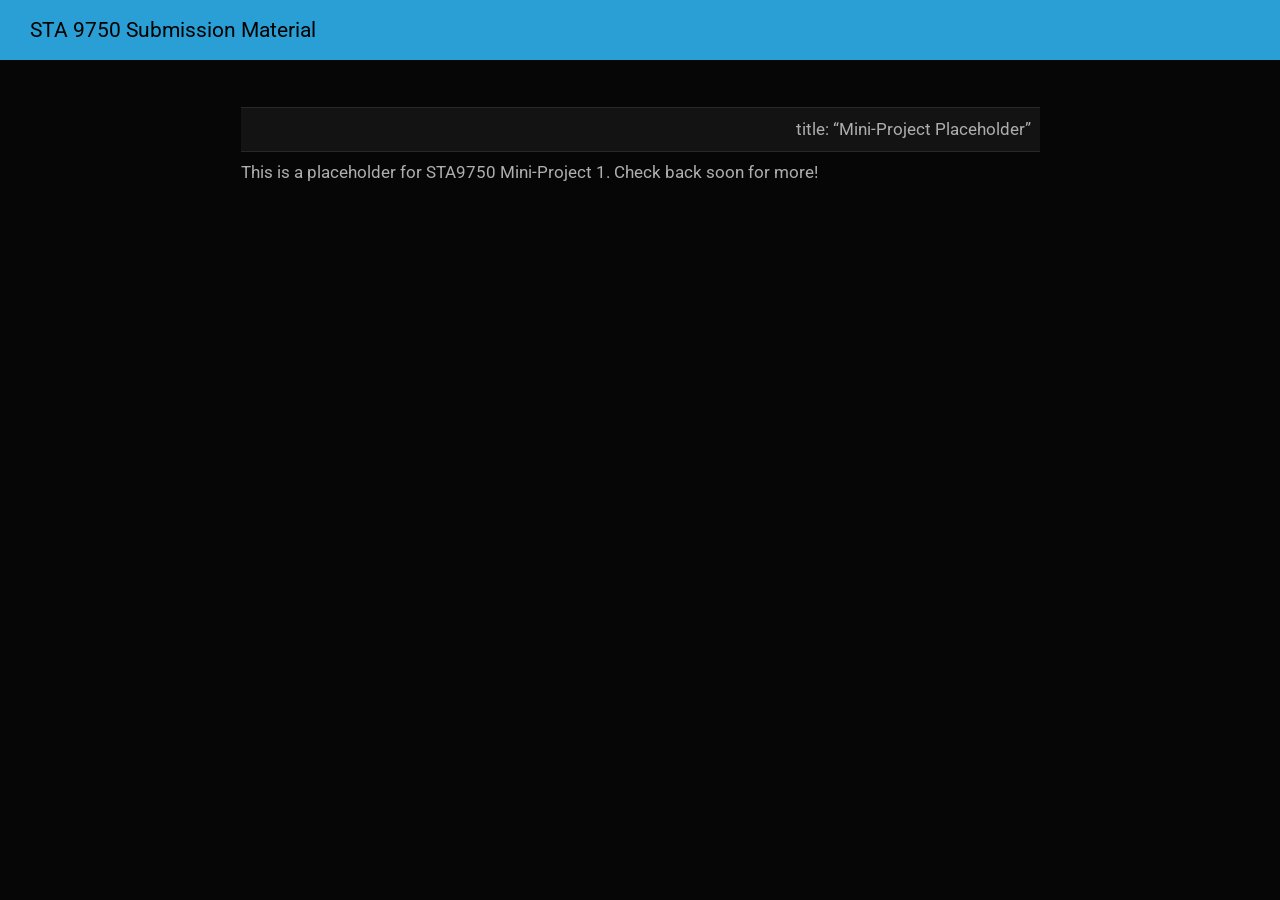
<file: docs/mp01.html>
<!DOCTYPE html>
<html xmlns="http://www.w3.org/1999/xhtml" lang="en" xml:lang="en"><head>

<meta charset="utf-8">
<meta name="generator" content="quarto-1.10.18">

<meta name="viewport" content="width=device-width, initial-scale=1.0, user-scalable=yes">


<title>mp01 – STA 9750 Submission Material</title>
<style>
/* Default styles provided by pandoc.
** See https://pandoc.org/MANUAL.html#variables-for-html for config info.
*/
span.smallcaps{font-variant: small-caps;}
div.columns{display: flex; gap: 1.5em;}
div.column{flex: auto;}
@media screen {
div.columns{gap: min(4vw, 1.5em);}
div.column{overflow-x: auto;}
}
div.hanging-indent{margin-left: 1.5em; text-indent: -1.5em;}
ul.task-list{list-style: none;}
ul.task-list li input[type="checkbox"] {
  width: 0.8em;
  margin: 0 0.8em 0.2em -1em; /* quarto-specific, see https://github.com/quarto-dev/quarto-cli/issues/4556 */ 
  vertical-align: middle;
}
</style>


<script src="site_libs/quarto-nav/quarto-nav.js"></script>
<script src="site_libs/quarto-nav/headroom.min.js"></script>
<script src="site_libs/clipboard/clipboard.min.js"></script>
<script src="site_libs/quarto-search/autocomplete.umd.js"></script>
<script src="site_libs/quarto-search/fuse.min.js"></script>
<script src="site_libs/quarto-search/quarto-search.js"></script>
<meta name="quarto:offset" content="./">
<script src="site_libs/quarto-html/quarto.js" type="module"></script>
<script src="site_libs/quarto-html/tabsets/tabsets.js" type="module"></script>
<script src="site_libs/quarto-html/popper.min.js"></script>
<script src="site_libs/quarto-html/tippy.umd.min.js"></script>
<script src="site_libs/quarto-html/anchor.min.js"></script>
<link href="site_libs/quarto-html/tippy.css" rel="stylesheet">
<link href="site_libs/quarto-html/quarto-syntax-highlighting-dark-b85bc7c33db8c58e0ec93c3465666fed.css" rel="stylesheet" id="quarto-text-highlighting-styles">
<script src="site_libs/bootstrap/bootstrap.min.js"></script>
<link href="site_libs/bootstrap/bootstrap-icons.css" rel="stylesheet">
<link href="site_libs/bootstrap/bootstrap-ce801b26003c7cd2ab1b5167f2ff7ada.min.css" rel="stylesheet" append-hash="true" id="quarto-bootstrap" data-mode="dark">
<script id="quarto-search-options" type="application/json">{
  "location": "navbar",
  "copy-button": false,
  "collapse-after": 3,
  "panel-placement": "end",
  "type": "overlay",
  "limit": 50,
  "keyboard-shortcut": [
    "f",
    "/",
    "s"
  ],
  "show-item-context": false,
  "language": {
    "search-no-results-text": "No results",
    "search-matching-documents-text": "matching documents",
    "search-copy-link-title": "Copy link to search",
    "search-hide-matches-text": "Hide additional matches",
    "search-more-match-text": "more match in this document",
    "search-more-matches-text": "more matches in this document",
    "search-clear-button-title": "Clear",
    "search-text-placeholder": "",
    "search-detached-cancel-button-title": "Cancel",
    "search-submit-button-title": "Submit",
    "search-label": "Search"
  }
}</script>


</head>

<body class="nav-fixed fullcontent quarto-light">

<div id="quarto-search-results"></div>
  <header id="quarto-header" class="headroom fixed-top">
    <nav class="navbar navbar-expand-lg " data-bs-theme="dark">
      <div class="navbar-container container-fluid">
      <div class="navbar-brand-container mx-auto">
    <a class="navbar-brand" href="./index.html">
    <span class="navbar-title">STA 9750 Submission Material</span>
    </a>
  </div>
        <div class="quarto-navbar-tools tools-end">
</div>
      </div> <!-- /container-fluid -->
    </nav>
</header>
<!-- content -->
<div id="quarto-content" class="quarto-container page-columns page-rows-contents page-layout-article page-navbar">
<!-- sidebar -->
<!-- margin-sidebar -->
    
<!-- main -->
<main class="content" id="quarto-document-content"><header id="title-block-header" class="quarto-title-block"></header>




<table class="caption-top table">
<tbody>
<tr class="odd">
<td style="text-align: right;">title: “Mini-Project Placeholder”</td>
</tr>
</tbody>
</table>
<p>This is a placeholder for STA9750 Mini-Project 1. Check back soon for more!</p>



</main> <!-- /main -->
<script id="quarto-html-after-body" type="application/javascript">
  window.document.addEventListener("DOMContentLoaded", function (event) {
    const icon = "";
    const anchorJS = new window.AnchorJS();
    anchorJS.options = {
      placement: 'right',
      icon: icon
    };
    anchorJS.add('.anchored');
    const isCodeAnnotation = (el) => {
      for (const clz of el.classList) {
        if (clz.startsWith('code-annotation-')) {                     
          return true;
        }
      }
      return false;
    }
    const onCopySuccess = function(e) {
      // button target
      const button = e.trigger;
      // don't keep focus
      button.blur();
      // flash "checked"
      button.classList.add('code-copy-button-checked');
      var currentTitle = button.getAttribute("title");
      button.setAttribute("title", "Copied!");
      let tooltip;
      if (window.bootstrap) {
        button.setAttribute("data-bs-toggle", "tooltip");
        button.setAttribute("data-bs-placement", "left");
        button.setAttribute("data-bs-title", "Copied!");
        tooltip = new bootstrap.Tooltip(button, 
          { trigger: "manual", 
            customClass: "code-copy-button-tooltip",
            offset: [0, -8]});
        tooltip.show();    
      }
      setTimeout(function() {
        if (tooltip) {
          tooltip.hide();
          button.removeAttribute("data-bs-title");
          button.removeAttribute("data-bs-toggle");
          button.removeAttribute("data-bs-placement");
        }
        button.setAttribute("title", currentTitle);
        button.classList.remove('code-copy-button-checked');
      }, 1000);
      // clear code selection
      e.clearSelection();
    }
    const getTextToCopy = function(trigger) {
      const outerScaffold = trigger.parentElement.cloneNode(true);
      const codeEl = outerScaffold.querySelector('code');
      for (const childEl of codeEl.children) {
        if (isCodeAnnotation(childEl)) {
          childEl.remove();
        }
      }
      return codeEl.innerText;
    }
    const clipboard = new window.ClipboardJS('.code-copy-button:not([data-in-quarto-modal])', {
      text: getTextToCopy
    });
    clipboard.on('success', onCopySuccess);
    if (window.document.getElementById('quarto-embedded-source-code-modal')) {
      const clipboardModal = new window.ClipboardJS('.code-copy-button[data-in-quarto-modal]', {
        text: getTextToCopy,
        container: window.document.getElementById('quarto-embedded-source-code-modal')
      });
      clipboardModal.on('success', onCopySuccess);
    }
      var localhostRegex = new RegExp(/^(?:http|https):\/\/localhost\:?[0-9]*\//);
      var mailtoRegex = new RegExp(/^mailto:/);
        var filterRegex = new RegExp("https:\/\/github\.com\/TMG-T\/STA9750-2026-SPRING");
      var isInternal = (href) => {
          return filterRegex.test(href) || localhostRegex.test(href) || mailtoRegex.test(href);
      }
      // Inspect non-navigation links and adorn them if external
     var links = window.document.querySelectorAll('a[href]:not(.nav-link):not(.navbar-brand):not(.toc-action):not(.sidebar-link):not(.sidebar-item-toggle):not(.pagination-link):not(.no-external):not([aria-hidden]):not(.dropdown-item):not(.quarto-navigation-tool):not(.about-link)');
      for (var i=0; i<links.length; i++) {
        const link = links[i];
        if (!isInternal(link.href)) {
          // undo the damage that might have been done by quarto-nav.js in the case of
          // links that we want to consider external
          if (link.dataset.originalHref !== undefined) {
            link.href = link.dataset.originalHref;
          }
        }
      }
    function tippyHover(el, contentFn, onTriggerFn, onUntriggerFn) {
      const config = {
        allowHTML: true,
        maxWidth: 500,
        delay: 100,
        arrow: false,
        appendTo: function(el) {
            return el.parentElement;
        },
        interactive: true,
        interactiveBorder: 10,
        theme: 'quarto',
        placement: 'bottom-start',
      };
      if (contentFn) {
        config.content = contentFn;
      }
      if (onTriggerFn) {
        config.onTrigger = onTriggerFn;
      }
      if (onUntriggerFn) {
        config.onUntrigger = onUntriggerFn;
      }
      window.tippy(el, config); 
    }
    const noterefs = window.document.querySelectorAll('a[role="doc-noteref"]');
    for (var i=0; i<noterefs.length; i++) {
      const ref = noterefs[i];
      tippyHover(ref, function() {
        // use id or data attribute instead here
        let href = ref.getAttribute('data-footnote-href') || ref.getAttribute('href');
        try { href = new URL(href).hash; } catch {}
        const id = href.replace(/^#\/?/, "");
        const note = window.document.getElementById(id);
        if (note) {
          return note.innerHTML;
        } else {
          return "";
        }
      });
    }
    const xrefs = window.document.querySelectorAll('a.quarto-xref');
    const processXRef = (id, note) => {
      // Strip column container classes
      const stripColumnClz = (el) => {
        el.classList.remove("page-full", "page-columns");
        if (el.children) {
          for (const child of el.children) {
            stripColumnClz(child);
          }
        }
      }
      stripColumnClz(note)
      if (id === null || id.startsWith('sec-')) {
        // Special case sections, only their first couple elements
        const container = document.createElement("div");
        if (note.children && note.children.length > 2) {
          container.appendChild(note.children[0].cloneNode(true));
          for (let i = 1; i < note.children.length; i++) {
            const child = note.children[i];
            if (child.tagName === "P" && child.innerText === "") {
              continue;
            } else {
              container.appendChild(child.cloneNode(true));
              break;
            }
          }
          if (window.Quarto?.typesetMath) {
            window.Quarto.typesetMath(container);
          }
          return container.innerHTML
        } else {
          if (window.Quarto?.typesetMath) {
            window.Quarto.typesetMath(note);
          }
          return note.innerHTML;
        }
      } else {
        // Remove any anchor links if they are present
        const anchorLink = note.querySelector('a.anchorjs-link');
        if (anchorLink) {
          anchorLink.remove();
        }
        if (window.Quarto?.typesetMath) {
          window.Quarto.typesetMath(note);
        }
        if (note.classList.contains("callout")) {
          return note.outerHTML;
        } else {
          return note.innerHTML;
        }
      }
    }
    for (var i=0; i<xrefs.length; i++) {
      const xref = xrefs[i];
      tippyHover(xref, undefined, function(instance) {
        instance.disable();
        let url = xref.getAttribute('href');
        let hash = undefined; 
        if (url.startsWith('#')) {
          hash = url;
        } else {
          try { hash = new URL(url).hash; } catch {}
        }
        if (hash) {
          const id = hash.replace(/^#\/?/, "");
          const note = window.document.getElementById(id);
          if (note !== null) {
            try {
              const html = processXRef(id, note.cloneNode(true));
              instance.setContent(html);
            } finally {
              instance.enable();
              instance.show();
            }
          } else {
            // See if we can fetch this
            fetch(url.split('#')[0])
            .then(res => res.text())
            .then(html => {
              const parser = new DOMParser();
              const htmlDoc = parser.parseFromString(html, "text/html");
              const note = htmlDoc.getElementById(id);
              if (note !== null) {
                const html = processXRef(id, note);
                instance.setContent(html);
              } 
            }).finally(() => {
              instance.enable();
              instance.show();
            });
          }
        } else {
          // See if we can fetch a full url (with no hash to target)
          // This is a special case and we should probably do some content thinning / targeting
          fetch(url)
          .then(res => res.text())
          .then(html => {
            const parser = new DOMParser();
            const htmlDoc = parser.parseFromString(html, "text/html");
            const note = htmlDoc.querySelector('main.content');
            if (note !== null) {
              // This should only happen for chapter cross references
              // (since there is no id in the URL)
              // remove the first header
              if (note.children.length > 0 && note.children[0].tagName === "HEADER") {
                note.children[0].remove();
              }
              const html = processXRef(null, note);
              instance.setContent(html);
            } 
          }).finally(() => {
            instance.enable();
            instance.show();
          });
        }
      }, function(instance) {
      });
    }
        let selectedAnnoteEl;
        const selectorForAnnotation = ( cell, annotation) => {
          let cellAttr = 'data-code-cell="' + cell + '"';
          let lineAttr = 'data-code-annotation="' +  annotation + '"';
          const selector = 'span[' + cellAttr + '][' + lineAttr + ']';
          return selector;
        }
        const selectCodeLines = (annoteEl) => {
          const doc = window.document;
          const targetCell = annoteEl.getAttribute("data-target-cell");
          const targetAnnotation = annoteEl.getAttribute("data-target-annotation");
          const annoteSpan = window.document.querySelector(selectorForAnnotation(targetCell, targetAnnotation));
          const lines = annoteSpan.getAttribute("data-code-lines").split(",");
          const lineIds = lines.map((line) => {
            return targetCell + "-" + line;
          })
          let top = null;
          let height = null;
          let parent = null;
          if (lineIds.length > 0) {
              //compute the position of the single el (top and bottom and make a div)
              const el = window.document.getElementById(lineIds[0]);
              top = el.offsetTop;
              height = el.offsetHeight;
              parent = el.parentElement.parentElement;
            if (lineIds.length > 1) {
              const lastEl = window.document.getElementById(lineIds[lineIds.length - 1]);
              const bottom = lastEl.offsetTop + lastEl.offsetHeight;
              height = bottom - top;
            }
            if (top !== null && height !== null && parent !== null) {
              // cook up a div (if necessary) and position it 
              let div = window.document.getElementById("code-annotation-line-highlight");
              if (div === null) {
                div = window.document.createElement("div");
                div.setAttribute("id", "code-annotation-line-highlight");
                div.style.position = 'absolute';
                parent.appendChild(div);
              }
              div.style.top = top - 2 + "px";
              div.style.height = height + 4 + "px";
              div.style.left = 0;
              let gutterDiv = window.document.getElementById("code-annotation-line-highlight-gutter");
              if (gutterDiv === null) {
                gutterDiv = window.document.createElement("div");
                gutterDiv.setAttribute("id", "code-annotation-line-highlight-gutter");
                gutterDiv.style.position = 'absolute';
                const codeCell = window.document.getElementById(targetCell);
                const gutter = codeCell.querySelector('.code-annotation-gutter');
                gutter.appendChild(gutterDiv);
              }
              gutterDiv.style.top = top - 2 + "px";
              gutterDiv.style.height = height + 4 + "px";
            }
            selectedAnnoteEl = annoteEl;
          }
        };
        const unselectCodeLines = () => {
          const elementsIds = ["code-annotation-line-highlight", "code-annotation-line-highlight-gutter"];
          elementsIds.forEach((elId) => {
            const div = window.document.getElementById(elId);
            if (div) {
              div.remove();
            }
          });
          selectedAnnoteEl = undefined;
        };
          // Handle positioning of the toggle
      window.addEventListener(
        "resize",
        throttle(() => {
          elRect = undefined;
          if (selectedAnnoteEl) {
            selectCodeLines(selectedAnnoteEl);
          }
        }, 10)
      );
      function throttle(fn, ms) {
      let throttle = false;
      let timer;
        return (...args) => {
          if(!throttle) { // first call gets through
              fn.apply(this, args);
              throttle = true;
          } else { // all the others get throttled
              if(timer) clearTimeout(timer); // cancel #2
              timer = setTimeout(() => {
                fn.apply(this, args);
                timer = throttle = false;
              }, ms);
          }
        };
      }
        // Attach click handler to the DT
        const annoteDls = window.document.querySelectorAll('dt[data-target-cell]');
        for (const annoteDlNode of annoteDls) {
          annoteDlNode.addEventListener('click', (event) => {
            const clickedEl = event.target;
            if (clickedEl !== selectedAnnoteEl) {
              unselectCodeLines();
              const activeEl = window.document.querySelector('dt[data-target-cell].code-annotation-active');
              if (activeEl) {
                activeEl.classList.remove('code-annotation-active');
              }
              selectCodeLines(clickedEl);
              clickedEl.classList.add('code-annotation-active');
            } else {
              // Unselect the line
              unselectCodeLines();
              clickedEl.classList.remove('code-annotation-active');
            }
          });
        }
    const findCites = (el) => {
      const parentEl = el.parentElement;
      if (parentEl) {
        const cites = parentEl.dataset.cites;
        if (cites) {
          return {
            el,
            cites: cites.split(' ')
          };
        } else {
          return findCites(el.parentElement)
        }
      } else {
        return undefined;
      }
    };
    var bibliorefs = window.document.querySelectorAll('a[role="doc-biblioref"]');
    for (var i=0; i<bibliorefs.length; i++) {
      const ref = bibliorefs[i];
      const citeInfo = findCites(ref);
      if (citeInfo) {
        tippyHover(citeInfo.el, function() {
          var popup = window.document.createElement('div');
          citeInfo.cites.forEach(function(cite) {
            var citeDiv = window.document.createElement('div');
            citeDiv.classList.add('hanging-indent');
            citeDiv.classList.add('csl-entry');
            var biblioDiv = window.document.getElementById('ref-' + cite);
            if (biblioDiv) {
              citeDiv.innerHTML = biblioDiv.innerHTML;
            }
            popup.appendChild(citeDiv);
          });
          return popup.innerHTML;
        });
      }
    }
  });
  </script>
</div> <!-- /content -->




</body></html>
</file>
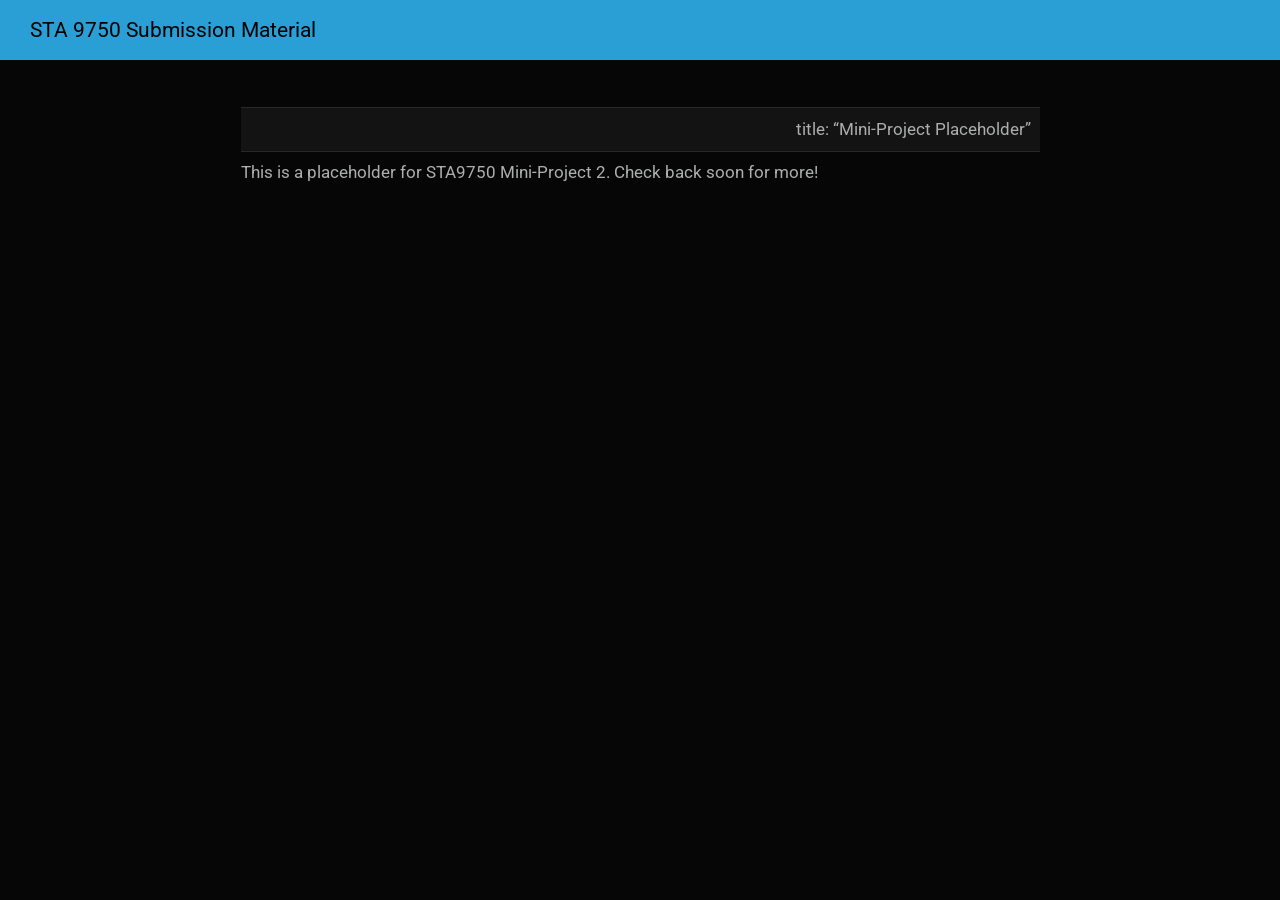
<file: docs/mp02.html>
<!DOCTYPE html>
<html xmlns="http://www.w3.org/1999/xhtml" lang="en" xml:lang="en"><head>

<meta charset="utf-8">
<meta name="generator" content="quarto-1.10.18">

<meta name="viewport" content="width=device-width, initial-scale=1.0, user-scalable=yes">


<title>mp02 – STA 9750 Submission Material</title>
<style>
/* Default styles provided by pandoc.
** See https://pandoc.org/MANUAL.html#variables-for-html for config info.
*/
span.smallcaps{font-variant: small-caps;}
div.columns{display: flex; gap: 1.5em;}
div.column{flex: auto;}
@media screen {
div.columns{gap: min(4vw, 1.5em);}
div.column{overflow-x: auto;}
}
div.hanging-indent{margin-left: 1.5em; text-indent: -1.5em;}
ul.task-list{list-style: none;}
ul.task-list li input[type="checkbox"] {
  width: 0.8em;
  margin: 0 0.8em 0.2em -1em; /* quarto-specific, see https://github.com/quarto-dev/quarto-cli/issues/4556 */ 
  vertical-align: middle;
}
</style>


<script src="site_libs/quarto-nav/quarto-nav.js"></script>
<script src="site_libs/quarto-nav/headroom.min.js"></script>
<script src="site_libs/clipboard/clipboard.min.js"></script>
<script src="site_libs/quarto-search/autocomplete.umd.js"></script>
<script src="site_libs/quarto-search/fuse.min.js"></script>
<script src="site_libs/quarto-search/quarto-search.js"></script>
<meta name="quarto:offset" content="./">
<script src="site_libs/quarto-html/quarto.js" type="module"></script>
<script src="site_libs/quarto-html/tabsets/tabsets.js" type="module"></script>
<script src="site_libs/quarto-html/popper.min.js"></script>
<script src="site_libs/quarto-html/tippy.umd.min.js"></script>
<script src="site_libs/quarto-html/anchor.min.js"></script>
<link href="site_libs/quarto-html/tippy.css" rel="stylesheet">
<link href="site_libs/quarto-html/quarto-syntax-highlighting-dark-b85bc7c33db8c58e0ec93c3465666fed.css" rel="stylesheet" id="quarto-text-highlighting-styles">
<script src="site_libs/bootstrap/bootstrap.min.js"></script>
<link href="site_libs/bootstrap/bootstrap-icons.css" rel="stylesheet">
<link href="site_libs/bootstrap/bootstrap-ce801b26003c7cd2ab1b5167f2ff7ada.min.css" rel="stylesheet" append-hash="true" id="quarto-bootstrap" data-mode="dark">
<script id="quarto-search-options" type="application/json">{
  "location": "navbar",
  "copy-button": false,
  "collapse-after": 3,
  "panel-placement": "end",
  "type": "overlay",
  "limit": 50,
  "keyboard-shortcut": [
    "f",
    "/",
    "s"
  ],
  "show-item-context": false,
  "language": {
    "search-no-results-text": "No results",
    "search-matching-documents-text": "matching documents",
    "search-copy-link-title": "Copy link to search",
    "search-hide-matches-text": "Hide additional matches",
    "search-more-match-text": "more match in this document",
    "search-more-matches-text": "more matches in this document",
    "search-clear-button-title": "Clear",
    "search-text-placeholder": "",
    "search-detached-cancel-button-title": "Cancel",
    "search-submit-button-title": "Submit",
    "search-label": "Search"
  }
}</script>


</head>

<body class="nav-fixed fullcontent quarto-light">

<div id="quarto-search-results"></div>
  <header id="quarto-header" class="headroom fixed-top">
    <nav class="navbar navbar-expand-lg " data-bs-theme="dark">
      <div class="navbar-container container-fluid">
      <div class="navbar-brand-container mx-auto">
    <a class="navbar-brand" href="./index.html">
    <span class="navbar-title">STA 9750 Submission Material</span>
    </a>
  </div>
        <div class="quarto-navbar-tools tools-end">
</div>
      </div> <!-- /container-fluid -->
    </nav>
</header>
<!-- content -->
<div id="quarto-content" class="quarto-container page-columns page-rows-contents page-layout-article page-navbar">
<!-- sidebar -->
<!-- margin-sidebar -->
    
<!-- main -->
<main class="content" id="quarto-document-content"><header id="title-block-header" class="quarto-title-block"></header>




<table class="caption-top table">
<tbody>
<tr class="odd">
<td style="text-align: right;">title: “Mini-Project Placeholder”</td>
</tr>
</tbody>
</table>
<p>This is a placeholder for STA9750 Mini-Project 2. Check back soon for more!</p>



</main> <!-- /main -->
<script id="quarto-html-after-body" type="application/javascript">
  window.document.addEventListener("DOMContentLoaded", function (event) {
    const icon = "";
    const anchorJS = new window.AnchorJS();
    anchorJS.options = {
      placement: 'right',
      icon: icon
    };
    anchorJS.add('.anchored');
    const isCodeAnnotation = (el) => {
      for (const clz of el.classList) {
        if (clz.startsWith('code-annotation-')) {                     
          return true;
        }
      }
      return false;
    }
    const onCopySuccess = function(e) {
      // button target
      const button = e.trigger;
      // don't keep focus
      button.blur();
      // flash "checked"
      button.classList.add('code-copy-button-checked');
      var currentTitle = button.getAttribute("title");
      button.setAttribute("title", "Copied!");
      let tooltip;
      if (window.bootstrap) {
        button.setAttribute("data-bs-toggle", "tooltip");
        button.setAttribute("data-bs-placement", "left");
        button.setAttribute("data-bs-title", "Copied!");
        tooltip = new bootstrap.Tooltip(button, 
          { trigger: "manual", 
            customClass: "code-copy-button-tooltip",
            offset: [0, -8]});
        tooltip.show();    
      }
      setTimeout(function() {
        if (tooltip) {
          tooltip.hide();
          button.removeAttribute("data-bs-title");
          button.removeAttribute("data-bs-toggle");
          button.removeAttribute("data-bs-placement");
        }
        button.setAttribute("title", currentTitle);
        button.classList.remove('code-copy-button-checked');
      }, 1000);
      // clear code selection
      e.clearSelection();
    }
    const getTextToCopy = function(trigger) {
      const outerScaffold = trigger.parentElement.cloneNode(true);
      const codeEl = outerScaffold.querySelector('code');
      for (const childEl of codeEl.children) {
        if (isCodeAnnotation(childEl)) {
          childEl.remove();
        }
      }
      return codeEl.innerText;
    }
    const clipboard = new window.ClipboardJS('.code-copy-button:not([data-in-quarto-modal])', {
      text: getTextToCopy
    });
    clipboard.on('success', onCopySuccess);
    if (window.document.getElementById('quarto-embedded-source-code-modal')) {
      const clipboardModal = new window.ClipboardJS('.code-copy-button[data-in-quarto-modal]', {
        text: getTextToCopy,
        container: window.document.getElementById('quarto-embedded-source-code-modal')
      });
      clipboardModal.on('success', onCopySuccess);
    }
      var localhostRegex = new RegExp(/^(?:http|https):\/\/localhost\:?[0-9]*\//);
      var mailtoRegex = new RegExp(/^mailto:/);
        var filterRegex = new RegExp("https:\/\/github\.com\/TMG-T\/STA9750-2026-SPRING");
      var isInternal = (href) => {
          return filterRegex.test(href) || localhostRegex.test(href) || mailtoRegex.test(href);
      }
      // Inspect non-navigation links and adorn them if external
     var links = window.document.querySelectorAll('a[href]:not(.nav-link):not(.navbar-brand):not(.toc-action):not(.sidebar-link):not(.sidebar-item-toggle):not(.pagination-link):not(.no-external):not([aria-hidden]):not(.dropdown-item):not(.quarto-navigation-tool):not(.about-link)');
      for (var i=0; i<links.length; i++) {
        const link = links[i];
        if (!isInternal(link.href)) {
          // undo the damage that might have been done by quarto-nav.js in the case of
          // links that we want to consider external
          if (link.dataset.originalHref !== undefined) {
            link.href = link.dataset.originalHref;
          }
        }
      }
    function tippyHover(el, contentFn, onTriggerFn, onUntriggerFn) {
      const config = {
        allowHTML: true,
        maxWidth: 500,
        delay: 100,
        arrow: false,
        appendTo: function(el) {
            return el.parentElement;
        },
        interactive: true,
        interactiveBorder: 10,
        theme: 'quarto',
        placement: 'bottom-start',
      };
      if (contentFn) {
        config.content = contentFn;
      }
      if (onTriggerFn) {
        config.onTrigger = onTriggerFn;
      }
      if (onUntriggerFn) {
        config.onUntrigger = onUntriggerFn;
      }
      window.tippy(el, config); 
    }
    const noterefs = window.document.querySelectorAll('a[role="doc-noteref"]');
    for (var i=0; i<noterefs.length; i++) {
      const ref = noterefs[i];
      tippyHover(ref, function() {
        // use id or data attribute instead here
        let href = ref.getAttribute('data-footnote-href') || ref.getAttribute('href');
        try { href = new URL(href).hash; } catch {}
        const id = href.replace(/^#\/?/, "");
        const note = window.document.getElementById(id);
        if (note) {
          return note.innerHTML;
        } else {
          return "";
        }
      });
    }
    const xrefs = window.document.querySelectorAll('a.quarto-xref');
    const processXRef = (id, note) => {
      // Strip column container classes
      const stripColumnClz = (el) => {
        el.classList.remove("page-full", "page-columns");
        if (el.children) {
          for (const child of el.children) {
            stripColumnClz(child);
          }
        }
      }
      stripColumnClz(note)
      if (id === null || id.startsWith('sec-')) {
        // Special case sections, only their first couple elements
        const container = document.createElement("div");
        if (note.children && note.children.length > 2) {
          container.appendChild(note.children[0].cloneNode(true));
          for (let i = 1; i < note.children.length; i++) {
            const child = note.children[i];
            if (child.tagName === "P" && child.innerText === "") {
              continue;
            } else {
              container.appendChild(child.cloneNode(true));
              break;
            }
          }
          if (window.Quarto?.typesetMath) {
            window.Quarto.typesetMath(container);
          }
          return container.innerHTML
        } else {
          if (window.Quarto?.typesetMath) {
            window.Quarto.typesetMath(note);
          }
          return note.innerHTML;
        }
      } else {
        // Remove any anchor links if they are present
        const anchorLink = note.querySelector('a.anchorjs-link');
        if (anchorLink) {
          anchorLink.remove();
        }
        if (window.Quarto?.typesetMath) {
          window.Quarto.typesetMath(note);
        }
        if (note.classList.contains("callout")) {
          return note.outerHTML;
        } else {
          return note.innerHTML;
        }
      }
    }
    for (var i=0; i<xrefs.length; i++) {
      const xref = xrefs[i];
      tippyHover(xref, undefined, function(instance) {
        instance.disable();
        let url = xref.getAttribute('href');
        let hash = undefined; 
        if (url.startsWith('#')) {
          hash = url;
        } else {
          try { hash = new URL(url).hash; } catch {}
        }
        if (hash) {
          const id = hash.replace(/^#\/?/, "");
          const note = window.document.getElementById(id);
          if (note !== null) {
            try {
              const html = processXRef(id, note.cloneNode(true));
              instance.setContent(html);
            } finally {
              instance.enable();
              instance.show();
            }
          } else {
            // See if we can fetch this
            fetch(url.split('#')[0])
            .then(res => res.text())
            .then(html => {
              const parser = new DOMParser();
              const htmlDoc = parser.parseFromString(html, "text/html");
              const note = htmlDoc.getElementById(id);
              if (note !== null) {
                const html = processXRef(id, note);
                instance.setContent(html);
              } 
            }).finally(() => {
              instance.enable();
              instance.show();
            });
          }
        } else {
          // See if we can fetch a full url (with no hash to target)
          // This is a special case and we should probably do some content thinning / targeting
          fetch(url)
          .then(res => res.text())
          .then(html => {
            const parser = new DOMParser();
            const htmlDoc = parser.parseFromString(html, "text/html");
            const note = htmlDoc.querySelector('main.content');
            if (note !== null) {
              // This should only happen for chapter cross references
              // (since there is no id in the URL)
              // remove the first header
              if (note.children.length > 0 && note.children[0].tagName === "HEADER") {
                note.children[0].remove();
              }
              const html = processXRef(null, note);
              instance.setContent(html);
            } 
          }).finally(() => {
            instance.enable();
            instance.show();
          });
        }
      }, function(instance) {
      });
    }
        let selectedAnnoteEl;
        const selectorForAnnotation = ( cell, annotation) => {
          let cellAttr = 'data-code-cell="' + cell + '"';
          let lineAttr = 'data-code-annotation="' +  annotation + '"';
          const selector = 'span[' + cellAttr + '][' + lineAttr + ']';
          return selector;
        }
        const selectCodeLines = (annoteEl) => {
          const doc = window.document;
          const targetCell = annoteEl.getAttribute("data-target-cell");
          const targetAnnotation = annoteEl.getAttribute("data-target-annotation");
          const annoteSpan = window.document.querySelector(selectorForAnnotation(targetCell, targetAnnotation));
          const lines = annoteSpan.getAttribute("data-code-lines").split(",");
          const lineIds = lines.map((line) => {
            return targetCell + "-" + line;
          })
          let top = null;
          let height = null;
          let parent = null;
          if (lineIds.length > 0) {
              //compute the position of the single el (top and bottom and make a div)
              const el = window.document.getElementById(lineIds[0]);
              top = el.offsetTop;
              height = el.offsetHeight;
              parent = el.parentElement.parentElement;
            if (lineIds.length > 1) {
              const lastEl = window.document.getElementById(lineIds[lineIds.length - 1]);
              const bottom = lastEl.offsetTop + lastEl.offsetHeight;
              height = bottom - top;
            }
            if (top !== null && height !== null && parent !== null) {
              // cook up a div (if necessary) and position it 
              let div = window.document.getElementById("code-annotation-line-highlight");
              if (div === null) {
                div = window.document.createElement("div");
                div.setAttribute("id", "code-annotation-line-highlight");
                div.style.position = 'absolute';
                parent.appendChild(div);
              }
              div.style.top = top - 2 + "px";
              div.style.height = height + 4 + "px";
              div.style.left = 0;
              let gutterDiv = window.document.getElementById("code-annotation-line-highlight-gutter");
              if (gutterDiv === null) {
                gutterDiv = window.document.createElement("div");
                gutterDiv.setAttribute("id", "code-annotation-line-highlight-gutter");
                gutterDiv.style.position = 'absolute';
                const codeCell = window.document.getElementById(targetCell);
                const gutter = codeCell.querySelector('.code-annotation-gutter');
                gutter.appendChild(gutterDiv);
              }
              gutterDiv.style.top = top - 2 + "px";
              gutterDiv.style.height = height + 4 + "px";
            }
            selectedAnnoteEl = annoteEl;
          }
        };
        const unselectCodeLines = () => {
          const elementsIds = ["code-annotation-line-highlight", "code-annotation-line-highlight-gutter"];
          elementsIds.forEach((elId) => {
            const div = window.document.getElementById(elId);
            if (div) {
              div.remove();
            }
          });
          selectedAnnoteEl = undefined;
        };
          // Handle positioning of the toggle
      window.addEventListener(
        "resize",
        throttle(() => {
          elRect = undefined;
          if (selectedAnnoteEl) {
            selectCodeLines(selectedAnnoteEl);
          }
        }, 10)
      );
      function throttle(fn, ms) {
      let throttle = false;
      let timer;
        return (...args) => {
          if(!throttle) { // first call gets through
              fn.apply(this, args);
              throttle = true;
          } else { // all the others get throttled
              if(timer) clearTimeout(timer); // cancel #2
              timer = setTimeout(() => {
                fn.apply(this, args);
                timer = throttle = false;
              }, ms);
          }
        };
      }
        // Attach click handler to the DT
        const annoteDls = window.document.querySelectorAll('dt[data-target-cell]');
        for (const annoteDlNode of annoteDls) {
          annoteDlNode.addEventListener('click', (event) => {
            const clickedEl = event.target;
            if (clickedEl !== selectedAnnoteEl) {
              unselectCodeLines();
              const activeEl = window.document.querySelector('dt[data-target-cell].code-annotation-active');
              if (activeEl) {
                activeEl.classList.remove('code-annotation-active');
              }
              selectCodeLines(clickedEl);
              clickedEl.classList.add('code-annotation-active');
            } else {
              // Unselect the line
              unselectCodeLines();
              clickedEl.classList.remove('code-annotation-active');
            }
          });
        }
    const findCites = (el) => {
      const parentEl = el.parentElement;
      if (parentEl) {
        const cites = parentEl.dataset.cites;
        if (cites) {
          return {
            el,
            cites: cites.split(' ')
          };
        } else {
          return findCites(el.parentElement)
        }
      } else {
        return undefined;
      }
    };
    var bibliorefs = window.document.querySelectorAll('a[role="doc-biblioref"]');
    for (var i=0; i<bibliorefs.length; i++) {
      const ref = bibliorefs[i];
      const citeInfo = findCites(ref);
      if (citeInfo) {
        tippyHover(citeInfo.el, function() {
          var popup = window.document.createElement('div');
          citeInfo.cites.forEach(function(cite) {
            var citeDiv = window.document.createElement('div');
            citeDiv.classList.add('hanging-indent');
            citeDiv.classList.add('csl-entry');
            var biblioDiv = window.document.getElementById('ref-' + cite);
            if (biblioDiv) {
              citeDiv.innerHTML = biblioDiv.innerHTML;
            }
            popup.appendChild(citeDiv);
          });
          return popup.innerHTML;
        });
      }
    }
  });
  </script>
</div> <!-- /content -->




</body></html>
</file>
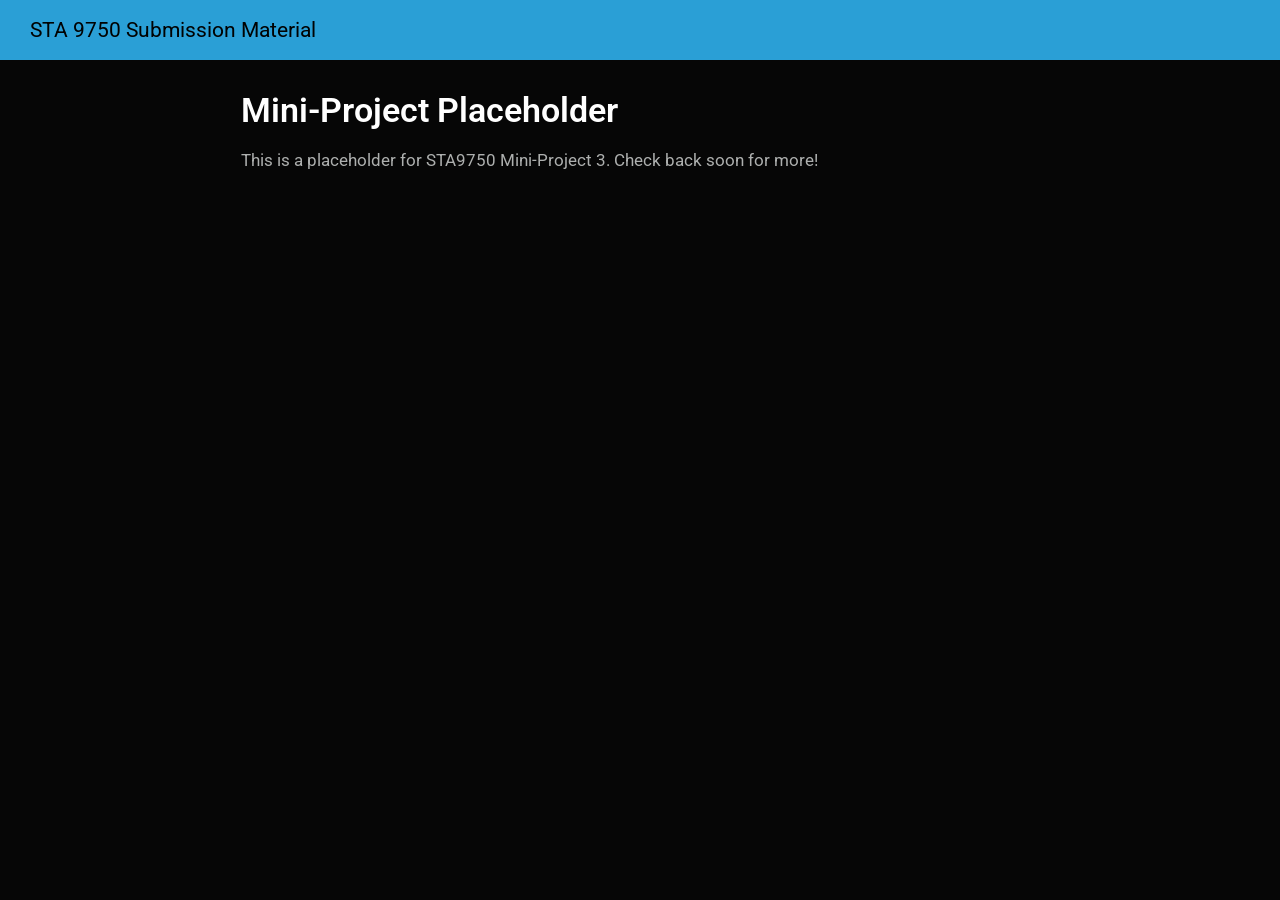
<file: docs/mp03.html>
<!DOCTYPE html>
<html xmlns="http://www.w3.org/1999/xhtml" lang="en" xml:lang="en"><head>

<meta charset="utf-8">
<meta name="generator" content="quarto-1.10.18">

<meta name="viewport" content="width=device-width, initial-scale=1.0, user-scalable=yes">


<title>Mini-Project Placeholder – STA 9750 Submission Material</title>
<style>
/* Default styles provided by pandoc.
** See https://pandoc.org/MANUAL.html#variables-for-html for config info.
*/
span.smallcaps{font-variant: small-caps;}
div.columns{display: flex; gap: 1.5em;}
div.column{flex: auto;}
@media screen {
div.columns{gap: min(4vw, 1.5em);}
div.column{overflow-x: auto;}
}
div.hanging-indent{margin-left: 1.5em; text-indent: -1.5em;}
ul.task-list{list-style: none;}
ul.task-list li input[type="checkbox"] {
  width: 0.8em;
  margin: 0 0.8em 0.2em -1em; /* quarto-specific, see https://github.com/quarto-dev/quarto-cli/issues/4556 */ 
  vertical-align: middle;
}
</style>


<script src="site_libs/quarto-nav/quarto-nav.js"></script>
<script src="site_libs/quarto-nav/headroom.min.js"></script>
<script src="site_libs/clipboard/clipboard.min.js"></script>
<script src="site_libs/quarto-search/autocomplete.umd.js"></script>
<script src="site_libs/quarto-search/fuse.min.js"></script>
<script src="site_libs/quarto-search/quarto-search.js"></script>
<meta name="quarto:offset" content="./">
<script src="site_libs/quarto-html/quarto.js" type="module"></script>
<script src="site_libs/quarto-html/tabsets/tabsets.js" type="module"></script>
<script src="site_libs/quarto-html/popper.min.js"></script>
<script src="site_libs/quarto-html/tippy.umd.min.js"></script>
<script src="site_libs/quarto-html/anchor.min.js"></script>
<link href="site_libs/quarto-html/tippy.css" rel="stylesheet">
<link href="site_libs/quarto-html/quarto-syntax-highlighting-dark-b85bc7c33db8c58e0ec93c3465666fed.css" rel="stylesheet" id="quarto-text-highlighting-styles">
<script src="site_libs/bootstrap/bootstrap.min.js"></script>
<link href="site_libs/bootstrap/bootstrap-icons.css" rel="stylesheet">
<link href="site_libs/bootstrap/bootstrap-ce801b26003c7cd2ab1b5167f2ff7ada.min.css" rel="stylesheet" append-hash="true" id="quarto-bootstrap" data-mode="dark">
<script id="quarto-search-options" type="application/json">{
  "location": "navbar",
  "copy-button": false,
  "collapse-after": 3,
  "panel-placement": "end",
  "type": "overlay",
  "limit": 50,
  "keyboard-shortcut": [
    "f",
    "/",
    "s"
  ],
  "show-item-context": false,
  "language": {
    "search-no-results-text": "No results",
    "search-matching-documents-text": "matching documents",
    "search-copy-link-title": "Copy link to search",
    "search-hide-matches-text": "Hide additional matches",
    "search-more-match-text": "more match in this document",
    "search-more-matches-text": "more matches in this document",
    "search-clear-button-title": "Clear",
    "search-text-placeholder": "",
    "search-detached-cancel-button-title": "Cancel",
    "search-submit-button-title": "Submit",
    "search-label": "Search"
  }
}</script>


</head>

<body class="nav-fixed fullcontent quarto-light">

<div id="quarto-search-results"></div>
  <header id="quarto-header" class="headroom fixed-top">
    <nav class="navbar navbar-expand-lg " data-bs-theme="dark">
      <div class="navbar-container container-fluid">
      <div class="navbar-brand-container mx-auto">
    <a class="navbar-brand" href="./index.html">
    <span class="navbar-title">STA 9750 Submission Material</span>
    </a>
  </div>
        <div class="quarto-navbar-tools tools-end">
</div>
      </div> <!-- /container-fluid -->
    </nav>
</header>
<!-- content -->
<div id="quarto-content" class="quarto-container page-columns page-rows-contents page-layout-article page-navbar">
<!-- sidebar -->
<!-- margin-sidebar -->
    
<!-- main -->
<main class="content" id="quarto-document-content">

<header id="title-block-header" class="quarto-title-block default">
<div class="quarto-title">
<h1 class="title">Mini-Project Placeholder</h1>
</div>



<div class="quarto-title-meta">

    
  
    
  </div>
  


</header>


<p>This is a placeholder for STA9750 Mini-Project 3. Check back soon for more!</p>



</main> <!-- /main -->
<script id="quarto-html-after-body" type="application/javascript">
  window.document.addEventListener("DOMContentLoaded", function (event) {
    const icon = "";
    const anchorJS = new window.AnchorJS();
    anchorJS.options = {
      placement: 'right',
      icon: icon
    };
    anchorJS.add('.anchored');
    const isCodeAnnotation = (el) => {
      for (const clz of el.classList) {
        if (clz.startsWith('code-annotation-')) {                     
          return true;
        }
      }
      return false;
    }
    const onCopySuccess = function(e) {
      // button target
      const button = e.trigger;
      // don't keep focus
      button.blur();
      // flash "checked"
      button.classList.add('code-copy-button-checked');
      var currentTitle = button.getAttribute("title");
      button.setAttribute("title", "Copied!");
      let tooltip;
      if (window.bootstrap) {
        button.setAttribute("data-bs-toggle", "tooltip");
        button.setAttribute("data-bs-placement", "left");
        button.setAttribute("data-bs-title", "Copied!");
        tooltip = new bootstrap.Tooltip(button, 
          { trigger: "manual", 
            customClass: "code-copy-button-tooltip",
            offset: [0, -8]});
        tooltip.show();    
      }
      setTimeout(function() {
        if (tooltip) {
          tooltip.hide();
          button.removeAttribute("data-bs-title");
          button.removeAttribute("data-bs-toggle");
          button.removeAttribute("data-bs-placement");
        }
        button.setAttribute("title", currentTitle);
        button.classList.remove('code-copy-button-checked');
      }, 1000);
      // clear code selection
      e.clearSelection();
    }
    const getTextToCopy = function(trigger) {
      const outerScaffold = trigger.parentElement.cloneNode(true);
      const codeEl = outerScaffold.querySelector('code');
      for (const childEl of codeEl.children) {
        if (isCodeAnnotation(childEl)) {
          childEl.remove();
        }
      }
      return codeEl.innerText;
    }
    const clipboard = new window.ClipboardJS('.code-copy-button:not([data-in-quarto-modal])', {
      text: getTextToCopy
    });
    clipboard.on('success', onCopySuccess);
    if (window.document.getElementById('quarto-embedded-source-code-modal')) {
      const clipboardModal = new window.ClipboardJS('.code-copy-button[data-in-quarto-modal]', {
        text: getTextToCopy,
        container: window.document.getElementById('quarto-embedded-source-code-modal')
      });
      clipboardModal.on('success', onCopySuccess);
    }
      var localhostRegex = new RegExp(/^(?:http|https):\/\/localhost\:?[0-9]*\//);
      var mailtoRegex = new RegExp(/^mailto:/);
        var filterRegex = new RegExp("https:\/\/github\.com\/TMG-T\/STA9750-2026-SPRING");
      var isInternal = (href) => {
          return filterRegex.test(href) || localhostRegex.test(href) || mailtoRegex.test(href);
      }
      // Inspect non-navigation links and adorn them if external
     var links = window.document.querySelectorAll('a[href]:not(.nav-link):not(.navbar-brand):not(.toc-action):not(.sidebar-link):not(.sidebar-item-toggle):not(.pagination-link):not(.no-external):not([aria-hidden]):not(.dropdown-item):not(.quarto-navigation-tool):not(.about-link)');
      for (var i=0; i<links.length; i++) {
        const link = links[i];
        if (!isInternal(link.href)) {
          // undo the damage that might have been done by quarto-nav.js in the case of
          // links that we want to consider external
          if (link.dataset.originalHref !== undefined) {
            link.href = link.dataset.originalHref;
          }
        }
      }
    function tippyHover(el, contentFn, onTriggerFn, onUntriggerFn) {
      const config = {
        allowHTML: true,
        maxWidth: 500,
        delay: 100,
        arrow: false,
        appendTo: function(el) {
            return el.parentElement;
        },
        interactive: true,
        interactiveBorder: 10,
        theme: 'quarto',
        placement: 'bottom-start',
      };
      if (contentFn) {
        config.content = contentFn;
      }
      if (onTriggerFn) {
        config.onTrigger = onTriggerFn;
      }
      if (onUntriggerFn) {
        config.onUntrigger = onUntriggerFn;
      }
      window.tippy(el, config); 
    }
    const noterefs = window.document.querySelectorAll('a[role="doc-noteref"]');
    for (var i=0; i<noterefs.length; i++) {
      const ref = noterefs[i];
      tippyHover(ref, function() {
        // use id or data attribute instead here
        let href = ref.getAttribute('data-footnote-href') || ref.getAttribute('href');
        try { href = new URL(href).hash; } catch {}
        const id = href.replace(/^#\/?/, "");
        const note = window.document.getElementById(id);
        if (note) {
          return note.innerHTML;
        } else {
          return "";
        }
      });
    }
    const xrefs = window.document.querySelectorAll('a.quarto-xref');
    const processXRef = (id, note) => {
      // Strip column container classes
      const stripColumnClz = (el) => {
        el.classList.remove("page-full", "page-columns");
        if (el.children) {
          for (const child of el.children) {
            stripColumnClz(child);
          }
        }
      }
      stripColumnClz(note)
      if (id === null || id.startsWith('sec-')) {
        // Special case sections, only their first couple elements
        const container = document.createElement("div");
        if (note.children && note.children.length > 2) {
          container.appendChild(note.children[0].cloneNode(true));
          for (let i = 1; i < note.children.length; i++) {
            const child = note.children[i];
            if (child.tagName === "P" && child.innerText === "") {
              continue;
            } else {
              container.appendChild(child.cloneNode(true));
              break;
            }
          }
          if (window.Quarto?.typesetMath) {
            window.Quarto.typesetMath(container);
          }
          return container.innerHTML
        } else {
          if (window.Quarto?.typesetMath) {
            window.Quarto.typesetMath(note);
          }
          return note.innerHTML;
        }
      } else {
        // Remove any anchor links if they are present
        const anchorLink = note.querySelector('a.anchorjs-link');
        if (anchorLink) {
          anchorLink.remove();
        }
        if (window.Quarto?.typesetMath) {
          window.Quarto.typesetMath(note);
        }
        if (note.classList.contains("callout")) {
          return note.outerHTML;
        } else {
          return note.innerHTML;
        }
      }
    }
    for (var i=0; i<xrefs.length; i++) {
      const xref = xrefs[i];
      tippyHover(xref, undefined, function(instance) {
        instance.disable();
        let url = xref.getAttribute('href');
        let hash = undefined; 
        if (url.startsWith('#')) {
          hash = url;
        } else {
          try { hash = new URL(url).hash; } catch {}
        }
        if (hash) {
          const id = hash.replace(/^#\/?/, "");
          const note = window.document.getElementById(id);
          if (note !== null) {
            try {
              const html = processXRef(id, note.cloneNode(true));
              instance.setContent(html);
            } finally {
              instance.enable();
              instance.show();
            }
          } else {
            // See if we can fetch this
            fetch(url.split('#')[0])
            .then(res => res.text())
            .then(html => {
              const parser = new DOMParser();
              const htmlDoc = parser.parseFromString(html, "text/html");
              const note = htmlDoc.getElementById(id);
              if (note !== null) {
                const html = processXRef(id, note);
                instance.setContent(html);
              } 
            }).finally(() => {
              instance.enable();
              instance.show();
            });
          }
        } else {
          // See if we can fetch a full url (with no hash to target)
          // This is a special case and we should probably do some content thinning / targeting
          fetch(url)
          .then(res => res.text())
          .then(html => {
            const parser = new DOMParser();
            const htmlDoc = parser.parseFromString(html, "text/html");
            const note = htmlDoc.querySelector('main.content');
            if (note !== null) {
              // This should only happen for chapter cross references
              // (since there is no id in the URL)
              // remove the first header
              if (note.children.length > 0 && note.children[0].tagName === "HEADER") {
                note.children[0].remove();
              }
              const html = processXRef(null, note);
              instance.setContent(html);
            } 
          }).finally(() => {
            instance.enable();
            instance.show();
          });
        }
      }, function(instance) {
      });
    }
        let selectedAnnoteEl;
        const selectorForAnnotation = ( cell, annotation) => {
          let cellAttr = 'data-code-cell="' + cell + '"';
          let lineAttr = 'data-code-annotation="' +  annotation + '"';
          const selector = 'span[' + cellAttr + '][' + lineAttr + ']';
          return selector;
        }
        const selectCodeLines = (annoteEl) => {
          const doc = window.document;
          const targetCell = annoteEl.getAttribute("data-target-cell");
          const targetAnnotation = annoteEl.getAttribute("data-target-annotation");
          const annoteSpan = window.document.querySelector(selectorForAnnotation(targetCell, targetAnnotation));
          const lines = annoteSpan.getAttribute("data-code-lines").split(",");
          const lineIds = lines.map((line) => {
            return targetCell + "-" + line;
          })
          let top = null;
          let height = null;
          let parent = null;
          if (lineIds.length > 0) {
              //compute the position of the single el (top and bottom and make a div)
              const el = window.document.getElementById(lineIds[0]);
              top = el.offsetTop;
              height = el.offsetHeight;
              parent = el.parentElement.parentElement;
            if (lineIds.length > 1) {
              const lastEl = window.document.getElementById(lineIds[lineIds.length - 1]);
              const bottom = lastEl.offsetTop + lastEl.offsetHeight;
              height = bottom - top;
            }
            if (top !== null && height !== null && parent !== null) {
              // cook up a div (if necessary) and position it 
              let div = window.document.getElementById("code-annotation-line-highlight");
              if (div === null) {
                div = window.document.createElement("div");
                div.setAttribute("id", "code-annotation-line-highlight");
                div.style.position = 'absolute';
                parent.appendChild(div);
              }
              div.style.top = top - 2 + "px";
              div.style.height = height + 4 + "px";
              div.style.left = 0;
              let gutterDiv = window.document.getElementById("code-annotation-line-highlight-gutter");
              if (gutterDiv === null) {
                gutterDiv = window.document.createElement("div");
                gutterDiv.setAttribute("id", "code-annotation-line-highlight-gutter");
                gutterDiv.style.position = 'absolute';
                const codeCell = window.document.getElementById(targetCell);
                const gutter = codeCell.querySelector('.code-annotation-gutter');
                gutter.appendChild(gutterDiv);
              }
              gutterDiv.style.top = top - 2 + "px";
              gutterDiv.style.height = height + 4 + "px";
            }
            selectedAnnoteEl = annoteEl;
          }
        };
        const unselectCodeLines = () => {
          const elementsIds = ["code-annotation-line-highlight", "code-annotation-line-highlight-gutter"];
          elementsIds.forEach((elId) => {
            const div = window.document.getElementById(elId);
            if (div) {
              div.remove();
            }
          });
          selectedAnnoteEl = undefined;
        };
          // Handle positioning of the toggle
      window.addEventListener(
        "resize",
        throttle(() => {
          elRect = undefined;
          if (selectedAnnoteEl) {
            selectCodeLines(selectedAnnoteEl);
          }
        }, 10)
      );
      function throttle(fn, ms) {
      let throttle = false;
      let timer;
        return (...args) => {
          if(!throttle) { // first call gets through
              fn.apply(this, args);
              throttle = true;
          } else { // all the others get throttled
              if(timer) clearTimeout(timer); // cancel #2
              timer = setTimeout(() => {
                fn.apply(this, args);
                timer = throttle = false;
              }, ms);
          }
        };
      }
        // Attach click handler to the DT
        const annoteDls = window.document.querySelectorAll('dt[data-target-cell]');
        for (const annoteDlNode of annoteDls) {
          annoteDlNode.addEventListener('click', (event) => {
            const clickedEl = event.target;
            if (clickedEl !== selectedAnnoteEl) {
              unselectCodeLines();
              const activeEl = window.document.querySelector('dt[data-target-cell].code-annotation-active');
              if (activeEl) {
                activeEl.classList.remove('code-annotation-active');
              }
              selectCodeLines(clickedEl);
              clickedEl.classList.add('code-annotation-active');
            } else {
              // Unselect the line
              unselectCodeLines();
              clickedEl.classList.remove('code-annotation-active');
            }
          });
        }
    const findCites = (el) => {
      const parentEl = el.parentElement;
      if (parentEl) {
        const cites = parentEl.dataset.cites;
        if (cites) {
          return {
            el,
            cites: cites.split(' ')
          };
        } else {
          return findCites(el.parentElement)
        }
      } else {
        return undefined;
      }
    };
    var bibliorefs = window.document.querySelectorAll('a[role="doc-biblioref"]');
    for (var i=0; i<bibliorefs.length; i++) {
      const ref = bibliorefs[i];
      const citeInfo = findCites(ref);
      if (citeInfo) {
        tippyHover(citeInfo.el, function() {
          var popup = window.document.createElement('div');
          citeInfo.cites.forEach(function(cite) {
            var citeDiv = window.document.createElement('div');
            citeDiv.classList.add('hanging-indent');
            citeDiv.classList.add('csl-entry');
            var biblioDiv = window.document.getElementById('ref-' + cite);
            if (biblioDiv) {
              citeDiv.innerHTML = biblioDiv.innerHTML;
            }
            popup.appendChild(citeDiv);
          });
          return popup.innerHTML;
        });
      }
    }
  });
  </script>
</div> <!-- /content -->




</body></html>
</file>
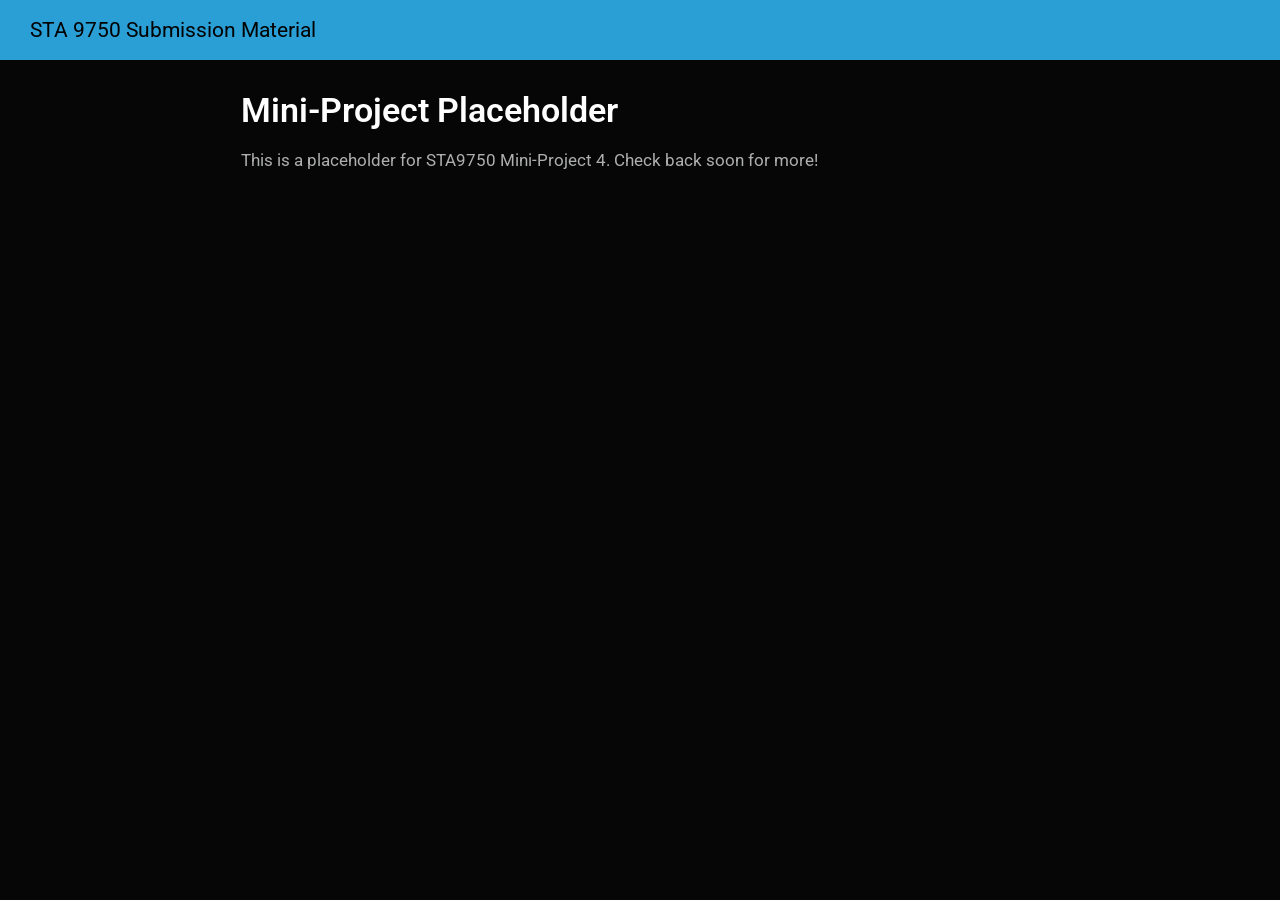
<file: docs/mp04.html>
<!DOCTYPE html>
<html xmlns="http://www.w3.org/1999/xhtml" lang="en" xml:lang="en"><head>

<meta charset="utf-8">
<meta name="generator" content="quarto-1.10.18">

<meta name="viewport" content="width=device-width, initial-scale=1.0, user-scalable=yes">


<title>Mini-Project Placeholder – STA 9750 Submission Material</title>
<style>
/* Default styles provided by pandoc.
** See https://pandoc.org/MANUAL.html#variables-for-html for config info.
*/
span.smallcaps{font-variant: small-caps;}
div.columns{display: flex; gap: 1.5em;}
div.column{flex: auto;}
@media screen {
div.columns{gap: min(4vw, 1.5em);}
div.column{overflow-x: auto;}
}
div.hanging-indent{margin-left: 1.5em; text-indent: -1.5em;}
ul.task-list{list-style: none;}
ul.task-list li input[type="checkbox"] {
  width: 0.8em;
  margin: 0 0.8em 0.2em -1em; /* quarto-specific, see https://github.com/quarto-dev/quarto-cli/issues/4556 */ 
  vertical-align: middle;
}
</style>


<script src="site_libs/quarto-nav/quarto-nav.js"></script>
<script src="site_libs/quarto-nav/headroom.min.js"></script>
<script src="site_libs/clipboard/clipboard.min.js"></script>
<script src="site_libs/quarto-search/autocomplete.umd.js"></script>
<script src="site_libs/quarto-search/fuse.min.js"></script>
<script src="site_libs/quarto-search/quarto-search.js"></script>
<meta name="quarto:offset" content="./">
<script src="site_libs/quarto-html/quarto.js" type="module"></script>
<script src="site_libs/quarto-html/tabsets/tabsets.js" type="module"></script>
<script src="site_libs/quarto-html/popper.min.js"></script>
<script src="site_libs/quarto-html/tippy.umd.min.js"></script>
<script src="site_libs/quarto-html/anchor.min.js"></script>
<link href="site_libs/quarto-html/tippy.css" rel="stylesheet">
<link href="site_libs/quarto-html/quarto-syntax-highlighting-dark-b85bc7c33db8c58e0ec93c3465666fed.css" rel="stylesheet" id="quarto-text-highlighting-styles">
<script src="site_libs/bootstrap/bootstrap.min.js"></script>
<link href="site_libs/bootstrap/bootstrap-icons.css" rel="stylesheet">
<link href="site_libs/bootstrap/bootstrap-ce801b26003c7cd2ab1b5167f2ff7ada.min.css" rel="stylesheet" append-hash="true" id="quarto-bootstrap" data-mode="dark">
<script id="quarto-search-options" type="application/json">{
  "location": "navbar",
  "copy-button": false,
  "collapse-after": 3,
  "panel-placement": "end",
  "type": "overlay",
  "limit": 50,
  "keyboard-shortcut": [
    "f",
    "/",
    "s"
  ],
  "show-item-context": false,
  "language": {
    "search-no-results-text": "No results",
    "search-matching-documents-text": "matching documents",
    "search-copy-link-title": "Copy link to search",
    "search-hide-matches-text": "Hide additional matches",
    "search-more-match-text": "more match in this document",
    "search-more-matches-text": "more matches in this document",
    "search-clear-button-title": "Clear",
    "search-text-placeholder": "",
    "search-detached-cancel-button-title": "Cancel",
    "search-submit-button-title": "Submit",
    "search-label": "Search"
  }
}</script>


</head>

<body class="nav-fixed fullcontent quarto-light">

<div id="quarto-search-results"></div>
  <header id="quarto-header" class="headroom fixed-top">
    <nav class="navbar navbar-expand-lg " data-bs-theme="dark">
      <div class="navbar-container container-fluid">
      <div class="navbar-brand-container mx-auto">
    <a class="navbar-brand" href="./index.html">
    <span class="navbar-title">STA 9750 Submission Material</span>
    </a>
  </div>
        <div class="quarto-navbar-tools tools-end">
</div>
      </div> <!-- /container-fluid -->
    </nav>
</header>
<!-- content -->
<div id="quarto-content" class="quarto-container page-columns page-rows-contents page-layout-article page-navbar">
<!-- sidebar -->
<!-- margin-sidebar -->
    
<!-- main -->
<main class="content" id="quarto-document-content">

<header id="title-block-header" class="quarto-title-block default">
<div class="quarto-title">
<h1 class="title">Mini-Project Placeholder</h1>
</div>



<div class="quarto-title-meta">

    
  
    
  </div>
  


</header>


<p>This is a placeholder for STA9750 Mini-Project 4. Check back soon for more!</p>



</main> <!-- /main -->
<script id="quarto-html-after-body" type="application/javascript">
  window.document.addEventListener("DOMContentLoaded", function (event) {
    const icon = "";
    const anchorJS = new window.AnchorJS();
    anchorJS.options = {
      placement: 'right',
      icon: icon
    };
    anchorJS.add('.anchored');
    const isCodeAnnotation = (el) => {
      for (const clz of el.classList) {
        if (clz.startsWith('code-annotation-')) {                     
          return true;
        }
      }
      return false;
    }
    const onCopySuccess = function(e) {
      // button target
      const button = e.trigger;
      // don't keep focus
      button.blur();
      // flash "checked"
      button.classList.add('code-copy-button-checked');
      var currentTitle = button.getAttribute("title");
      button.setAttribute("title", "Copied!");
      let tooltip;
      if (window.bootstrap) {
        button.setAttribute("data-bs-toggle", "tooltip");
        button.setAttribute("data-bs-placement", "left");
        button.setAttribute("data-bs-title", "Copied!");
        tooltip = new bootstrap.Tooltip(button, 
          { trigger: "manual", 
            customClass: "code-copy-button-tooltip",
            offset: [0, -8]});
        tooltip.show();    
      }
      setTimeout(function() {
        if (tooltip) {
          tooltip.hide();
          button.removeAttribute("data-bs-title");
          button.removeAttribute("data-bs-toggle");
          button.removeAttribute("data-bs-placement");
        }
        button.setAttribute("title", currentTitle);
        button.classList.remove('code-copy-button-checked');
      }, 1000);
      // clear code selection
      e.clearSelection();
    }
    const getTextToCopy = function(trigger) {
      const outerScaffold = trigger.parentElement.cloneNode(true);
      const codeEl = outerScaffold.querySelector('code');
      for (const childEl of codeEl.children) {
        if (isCodeAnnotation(childEl)) {
          childEl.remove();
        }
      }
      return codeEl.innerText;
    }
    const clipboard = new window.ClipboardJS('.code-copy-button:not([data-in-quarto-modal])', {
      text: getTextToCopy
    });
    clipboard.on('success', onCopySuccess);
    if (window.document.getElementById('quarto-embedded-source-code-modal')) {
      const clipboardModal = new window.ClipboardJS('.code-copy-button[data-in-quarto-modal]', {
        text: getTextToCopy,
        container: window.document.getElementById('quarto-embedded-source-code-modal')
      });
      clipboardModal.on('success', onCopySuccess);
    }
      var localhostRegex = new RegExp(/^(?:http|https):\/\/localhost\:?[0-9]*\//);
      var mailtoRegex = new RegExp(/^mailto:/);
        var filterRegex = new RegExp("https:\/\/github\.com\/TMG-T\/STA9750-2026-SPRING");
      var isInternal = (href) => {
          return filterRegex.test(href) || localhostRegex.test(href) || mailtoRegex.test(href);
      }
      // Inspect non-navigation links and adorn them if external
     var links = window.document.querySelectorAll('a[href]:not(.nav-link):not(.navbar-brand):not(.toc-action):not(.sidebar-link):not(.sidebar-item-toggle):not(.pagination-link):not(.no-external):not([aria-hidden]):not(.dropdown-item):not(.quarto-navigation-tool):not(.about-link)');
      for (var i=0; i<links.length; i++) {
        const link = links[i];
        if (!isInternal(link.href)) {
          // undo the damage that might have been done by quarto-nav.js in the case of
          // links that we want to consider external
          if (link.dataset.originalHref !== undefined) {
            link.href = link.dataset.originalHref;
          }
        }
      }
    function tippyHover(el, contentFn, onTriggerFn, onUntriggerFn) {
      const config = {
        allowHTML: true,
        maxWidth: 500,
        delay: 100,
        arrow: false,
        appendTo: function(el) {
            return el.parentElement;
        },
        interactive: true,
        interactiveBorder: 10,
        theme: 'quarto',
        placement: 'bottom-start',
      };
      if (contentFn) {
        config.content = contentFn;
      }
      if (onTriggerFn) {
        config.onTrigger = onTriggerFn;
      }
      if (onUntriggerFn) {
        config.onUntrigger = onUntriggerFn;
      }
      window.tippy(el, config); 
    }
    const noterefs = window.document.querySelectorAll('a[role="doc-noteref"]');
    for (var i=0; i<noterefs.length; i++) {
      const ref = noterefs[i];
      tippyHover(ref, function() {
        // use id or data attribute instead here
        let href = ref.getAttribute('data-footnote-href') || ref.getAttribute('href');
        try { href = new URL(href).hash; } catch {}
        const id = href.replace(/^#\/?/, "");
        const note = window.document.getElementById(id);
        if (note) {
          return note.innerHTML;
        } else {
          return "";
        }
      });
    }
    const xrefs = window.document.querySelectorAll('a.quarto-xref');
    const processXRef = (id, note) => {
      // Strip column container classes
      const stripColumnClz = (el) => {
        el.classList.remove("page-full", "page-columns");
        if (el.children) {
          for (const child of el.children) {
            stripColumnClz(child);
          }
        }
      }
      stripColumnClz(note)
      if (id === null || id.startsWith('sec-')) {
        // Special case sections, only their first couple elements
        const container = document.createElement("div");
        if (note.children && note.children.length > 2) {
          container.appendChild(note.children[0].cloneNode(true));
          for (let i = 1; i < note.children.length; i++) {
            const child = note.children[i];
            if (child.tagName === "P" && child.innerText === "") {
              continue;
            } else {
              container.appendChild(child.cloneNode(true));
              break;
            }
          }
          if (window.Quarto?.typesetMath) {
            window.Quarto.typesetMath(container);
          }
          return container.innerHTML
        } else {
          if (window.Quarto?.typesetMath) {
            window.Quarto.typesetMath(note);
          }
          return note.innerHTML;
        }
      } else {
        // Remove any anchor links if they are present
        const anchorLink = note.querySelector('a.anchorjs-link');
        if (anchorLink) {
          anchorLink.remove();
        }
        if (window.Quarto?.typesetMath) {
          window.Quarto.typesetMath(note);
        }
        if (note.classList.contains("callout")) {
          return note.outerHTML;
        } else {
          return note.innerHTML;
        }
      }
    }
    for (var i=0; i<xrefs.length; i++) {
      const xref = xrefs[i];
      tippyHover(xref, undefined, function(instance) {
        instance.disable();
        let url = xref.getAttribute('href');
        let hash = undefined; 
        if (url.startsWith('#')) {
          hash = url;
        } else {
          try { hash = new URL(url).hash; } catch {}
        }
        if (hash) {
          const id = hash.replace(/^#\/?/, "");
          const note = window.document.getElementById(id);
          if (note !== null) {
            try {
              const html = processXRef(id, note.cloneNode(true));
              instance.setContent(html);
            } finally {
              instance.enable();
              instance.show();
            }
          } else {
            // See if we can fetch this
            fetch(url.split('#')[0])
            .then(res => res.text())
            .then(html => {
              const parser = new DOMParser();
              const htmlDoc = parser.parseFromString(html, "text/html");
              const note = htmlDoc.getElementById(id);
              if (note !== null) {
                const html = processXRef(id, note);
                instance.setContent(html);
              } 
            }).finally(() => {
              instance.enable();
              instance.show();
            });
          }
        } else {
          // See if we can fetch a full url (with no hash to target)
          // This is a special case and we should probably do some content thinning / targeting
          fetch(url)
          .then(res => res.text())
          .then(html => {
            const parser = new DOMParser();
            const htmlDoc = parser.parseFromString(html, "text/html");
            const note = htmlDoc.querySelector('main.content');
            if (note !== null) {
              // This should only happen for chapter cross references
              // (since there is no id in the URL)
              // remove the first header
              if (note.children.length > 0 && note.children[0].tagName === "HEADER") {
                note.children[0].remove();
              }
              const html = processXRef(null, note);
              instance.setContent(html);
            } 
          }).finally(() => {
            instance.enable();
            instance.show();
          });
        }
      }, function(instance) {
      });
    }
        let selectedAnnoteEl;
        const selectorForAnnotation = ( cell, annotation) => {
          let cellAttr = 'data-code-cell="' + cell + '"';
          let lineAttr = 'data-code-annotation="' +  annotation + '"';
          const selector = 'span[' + cellAttr + '][' + lineAttr + ']';
          return selector;
        }
        const selectCodeLines = (annoteEl) => {
          const doc = window.document;
          const targetCell = annoteEl.getAttribute("data-target-cell");
          const targetAnnotation = annoteEl.getAttribute("data-target-annotation");
          const annoteSpan = window.document.querySelector(selectorForAnnotation(targetCell, targetAnnotation));
          const lines = annoteSpan.getAttribute("data-code-lines").split(",");
          const lineIds = lines.map((line) => {
            return targetCell + "-" + line;
          })
          let top = null;
          let height = null;
          let parent = null;
          if (lineIds.length > 0) {
              //compute the position of the single el (top and bottom and make a div)
              const el = window.document.getElementById(lineIds[0]);
              top = el.offsetTop;
              height = el.offsetHeight;
              parent = el.parentElement.parentElement;
            if (lineIds.length > 1) {
              const lastEl = window.document.getElementById(lineIds[lineIds.length - 1]);
              const bottom = lastEl.offsetTop + lastEl.offsetHeight;
              height = bottom - top;
            }
            if (top !== null && height !== null && parent !== null) {
              // cook up a div (if necessary) and position it 
              let div = window.document.getElementById("code-annotation-line-highlight");
              if (div === null) {
                div = window.document.createElement("div");
                div.setAttribute("id", "code-annotation-line-highlight");
                div.style.position = 'absolute';
                parent.appendChild(div);
              }
              div.style.top = top - 2 + "px";
              div.style.height = height + 4 + "px";
              div.style.left = 0;
              let gutterDiv = window.document.getElementById("code-annotation-line-highlight-gutter");
              if (gutterDiv === null) {
                gutterDiv = window.document.createElement("div");
                gutterDiv.setAttribute("id", "code-annotation-line-highlight-gutter");
                gutterDiv.style.position = 'absolute';
                const codeCell = window.document.getElementById(targetCell);
                const gutter = codeCell.querySelector('.code-annotation-gutter');
                gutter.appendChild(gutterDiv);
              }
              gutterDiv.style.top = top - 2 + "px";
              gutterDiv.style.height = height + 4 + "px";
            }
            selectedAnnoteEl = annoteEl;
          }
        };
        const unselectCodeLines = () => {
          const elementsIds = ["code-annotation-line-highlight", "code-annotation-line-highlight-gutter"];
          elementsIds.forEach((elId) => {
            const div = window.document.getElementById(elId);
            if (div) {
              div.remove();
            }
          });
          selectedAnnoteEl = undefined;
        };
          // Handle positioning of the toggle
      window.addEventListener(
        "resize",
        throttle(() => {
          elRect = undefined;
          if (selectedAnnoteEl) {
            selectCodeLines(selectedAnnoteEl);
          }
        }, 10)
      );
      function throttle(fn, ms) {
      let throttle = false;
      let timer;
        return (...args) => {
          if(!throttle) { // first call gets through
              fn.apply(this, args);
              throttle = true;
          } else { // all the others get throttled
              if(timer) clearTimeout(timer); // cancel #2
              timer = setTimeout(() => {
                fn.apply(this, args);
                timer = throttle = false;
              }, ms);
          }
        };
      }
        // Attach click handler to the DT
        const annoteDls = window.document.querySelectorAll('dt[data-target-cell]');
        for (const annoteDlNode of annoteDls) {
          annoteDlNode.addEventListener('click', (event) => {
            const clickedEl = event.target;
            if (clickedEl !== selectedAnnoteEl) {
              unselectCodeLines();
              const activeEl = window.document.querySelector('dt[data-target-cell].code-annotation-active');
              if (activeEl) {
                activeEl.classList.remove('code-annotation-active');
              }
              selectCodeLines(clickedEl);
              clickedEl.classList.add('code-annotation-active');
            } else {
              // Unselect the line
              unselectCodeLines();
              clickedEl.classList.remove('code-annotation-active');
            }
          });
        }
    const findCites = (el) => {
      const parentEl = el.parentElement;
      if (parentEl) {
        const cites = parentEl.dataset.cites;
        if (cites) {
          return {
            el,
            cites: cites.split(' ')
          };
        } else {
          return findCites(el.parentElement)
        }
      } else {
        return undefined;
      }
    };
    var bibliorefs = window.document.querySelectorAll('a[role="doc-biblioref"]');
    for (var i=0; i<bibliorefs.length; i++) {
      const ref = bibliorefs[i];
      const citeInfo = findCites(ref);
      if (citeInfo) {
        tippyHover(citeInfo.el, function() {
          var popup = window.document.createElement('div');
          citeInfo.cites.forEach(function(cite) {
            var citeDiv = window.document.createElement('div');
            citeDiv.classList.add('hanging-indent');
            citeDiv.classList.add('csl-entry');
            var biblioDiv = window.document.getElementById('ref-' + cite);
            if (biblioDiv) {
              citeDiv.innerHTML = biblioDiv.innerHTML;
            }
            popup.appendChild(citeDiv);
          });
          return popup.innerHTML;
        });
      }
    }
  });
  </script>
</div> <!-- /content -->




</body></html>
</file>
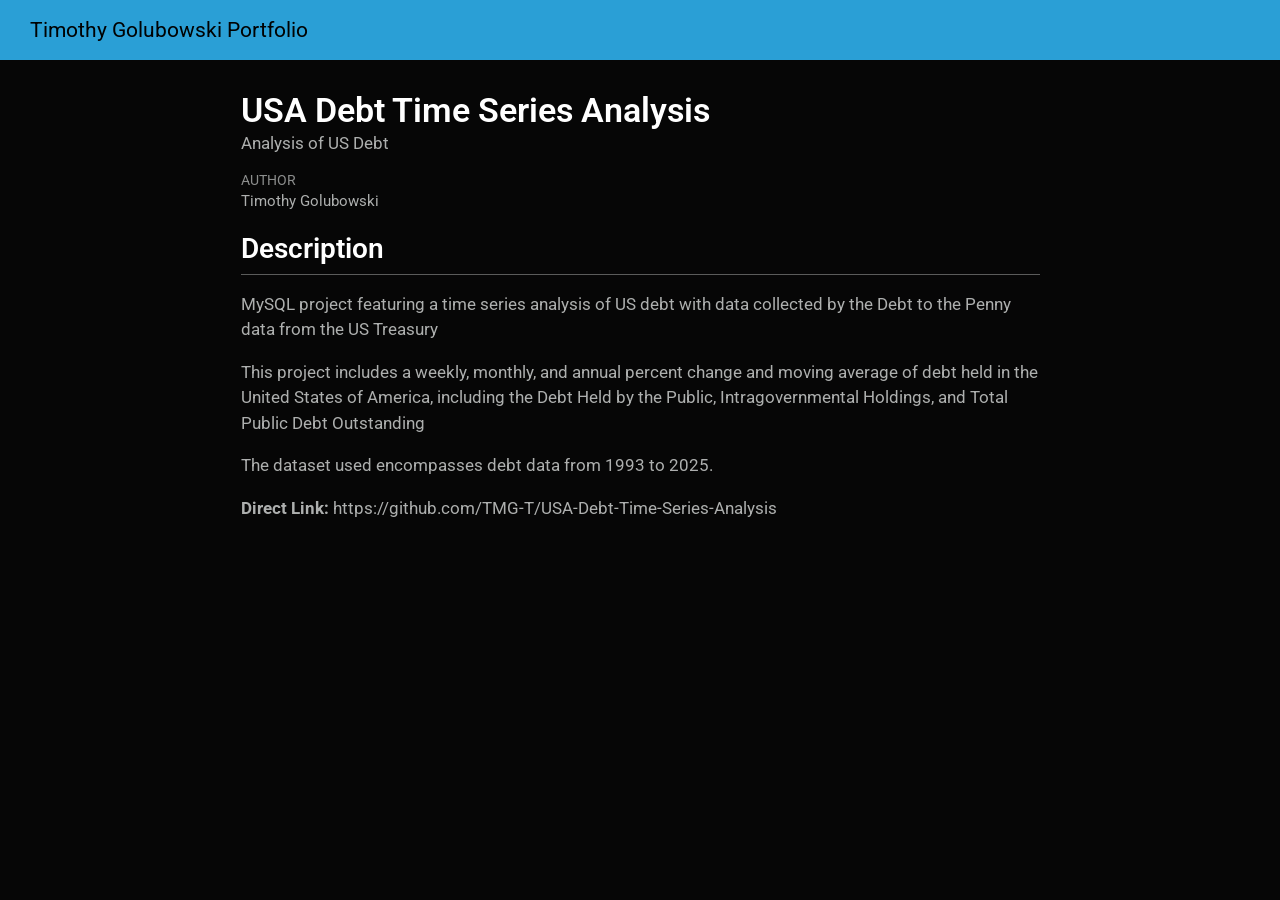
<file: docs/PersonalProject1.html>
<!DOCTYPE html>
<html xmlns="http://www.w3.org/1999/xhtml" lang="en" xml:lang="en"><head>

<meta charset="utf-8">
<meta name="generator" content="quarto-1.10.18">

<meta name="viewport" content="width=device-width, initial-scale=1.0, user-scalable=yes">

<meta name="author" content="Timothy Golubowski">
<meta name="description" content="Analysis of US Debt">

<title>USA Debt Time Series Analysis – Timothy Golubowski Portfolio</title>
<style>
/* Default styles provided by pandoc.
** See https://pandoc.org/MANUAL.html#variables-for-html for config info.
*/
span.smallcaps{font-variant: small-caps;}
div.columns{display: flex; gap: 1.5em;}
div.column{flex: auto;}
@media screen {
div.columns{gap: min(4vw, 1.5em);}
div.column{overflow-x: auto;}
}
div.hanging-indent{margin-left: 1.5em; text-indent: -1.5em;}
ul.task-list{list-style: none;}
ul.task-list li input[type="checkbox"] {
  width: 0.8em;
  margin: 0 0.8em 0.2em -1em; /* quarto-specific, see https://github.com/quarto-dev/quarto-cli/issues/4556 */ 
  vertical-align: middle;
}
</style>


<script src="site_libs/quarto-nav/quarto-nav.js"></script>
<script src="site_libs/quarto-nav/headroom.min.js"></script>
<script src="site_libs/clipboard/clipboard.min.js"></script>
<script src="site_libs/quarto-search/autocomplete.umd.js"></script>
<script src="site_libs/quarto-search/fuse.min.js"></script>
<script src="site_libs/quarto-search/quarto-search.js"></script>
<meta name="quarto:offset" content="./">
<script src="site_libs/quarto-html/quarto.js" type="module"></script>
<script src="site_libs/quarto-html/tabsets/tabsets.js" type="module"></script>
<script src="site_libs/quarto-html/popper.min.js"></script>
<script src="site_libs/quarto-html/tippy.umd.min.js"></script>
<script src="site_libs/quarto-html/anchor.min.js"></script>
<link href="site_libs/quarto-html/tippy.css" rel="stylesheet">
<link href="site_libs/quarto-html/quarto-syntax-highlighting-dark-b85bc7c33db8c58e0ec93c3465666fed.css" rel="stylesheet" id="quarto-text-highlighting-styles">
<script src="site_libs/bootstrap/bootstrap.min.js"></script>
<link href="site_libs/bootstrap/bootstrap-icons.css" rel="stylesheet">
<link href="site_libs/bootstrap/bootstrap-ce801b26003c7cd2ab1b5167f2ff7ada.min.css" rel="stylesheet" append-hash="true" id="quarto-bootstrap" data-mode="dark">
<script id="quarto-search-options" type="application/json">{
  "location": "navbar",
  "copy-button": false,
  "collapse-after": 3,
  "panel-placement": "end",
  "type": "overlay",
  "limit": 50,
  "keyboard-shortcut": [
    "f",
    "/",
    "s"
  ],
  "show-item-context": false,
  "language": {
    "search-no-results-text": "No results",
    "search-matching-documents-text": "matching documents",
    "search-copy-link-title": "Copy link to search",
    "search-hide-matches-text": "Hide additional matches",
    "search-more-match-text": "more match in this document",
    "search-more-matches-text": "more matches in this document",
    "search-clear-button-title": "Clear",
    "search-text-placeholder": "",
    "search-detached-cancel-button-title": "Cancel",
    "search-submit-button-title": "Submit",
    "search-label": "Search"
  }
}</script>


</head>

<body class="nav-fixed fullcontent quarto-light">

<div id="quarto-search-results"></div>
  <header id="quarto-header" class="headroom fixed-top">
    <nav class="navbar navbar-expand-lg " data-bs-theme="dark">
      <div class="navbar-container container-fluid">
      <div class="navbar-brand-container mx-auto">
    <a class="navbar-brand" href="./index.html">
    <span class="navbar-title">Timothy Golubowski Portfolio</span>
    </a>
  </div>
        <div class="quarto-navbar-tools tools-end">
</div>
      </div> <!-- /container-fluid -->
    </nav>
</header>
<!-- content -->
<div id="quarto-content" class="quarto-container page-columns page-rows-contents page-layout-article page-navbar">
<!-- sidebar -->
<!-- margin-sidebar -->
    
<!-- main -->
<main class="content" id="quarto-document-content">

<header id="title-block-header" class="quarto-title-block default">
<div class="quarto-title">
<h1 class="title">USA Debt Time Series Analysis</h1>
</div>

<div>
  <div class="description">
    Analysis of US Debt
  </div>
</div>


<div class="quarto-title-meta">

    <div>
    <div class="quarto-title-meta-heading">Author</div>
    <div class="quarto-title-meta-contents">
             <p>Timothy Golubowski </p>
          </div>
  </div>
    
  
    
  </div>
  


</header>


<section id="description" class="level2">
<h2 class="anchored" data-anchor-id="description">Description</h2>
<p>MySQL project featuring a time series analysis of US debt with data collected by the Debt to the Penny data from the US Treasury</p>
<p>This project includes a weekly, monthly, and annual percent change and moving average of debt held in the United States of America, including the Debt Held by the Public, Intragovernmental Holdings, and Total Public Debt Outstanding</p>
<p>The dataset used encompasses debt data from 1993 to 2025.</p>
<p><strong>Direct Link:</strong> https://github.com/TMG-T/USA-Debt-Time-Series-Analysis</p>


</section>

</main> <!-- /main -->
<script id="quarto-html-after-body" type="application/javascript">
  window.document.addEventListener("DOMContentLoaded", function (event) {
    const icon = "";
    const anchorJS = new window.AnchorJS();
    anchorJS.options = {
      placement: 'right',
      icon: icon
    };
    anchorJS.add('.anchored');
    const isCodeAnnotation = (el) => {
      for (const clz of el.classList) {
        if (clz.startsWith('code-annotation-')) {                     
          return true;
        }
      }
      return false;
    }
    const onCopySuccess = function(e) {
      // button target
      const button = e.trigger;
      // don't keep focus
      button.blur();
      // flash "checked"
      button.classList.add('code-copy-button-checked');
      var currentTitle = button.getAttribute("title");
      button.setAttribute("title", "Copied!");
      let tooltip;
      if (window.bootstrap) {
        button.setAttribute("data-bs-toggle", "tooltip");
        button.setAttribute("data-bs-placement", "left");
        button.setAttribute("data-bs-title", "Copied!");
        tooltip = new bootstrap.Tooltip(button, 
          { trigger: "manual", 
            customClass: "code-copy-button-tooltip",
            offset: [0, -8]});
        tooltip.show();    
      }
      setTimeout(function() {
        if (tooltip) {
          tooltip.hide();
          button.removeAttribute("data-bs-title");
          button.removeAttribute("data-bs-toggle");
          button.removeAttribute("data-bs-placement");
        }
        button.setAttribute("title", currentTitle);
        button.classList.remove('code-copy-button-checked');
      }, 1000);
      // clear code selection
      e.clearSelection();
    }
    const getTextToCopy = function(trigger) {
      const outerScaffold = trigger.parentElement.cloneNode(true);
      const codeEl = outerScaffold.querySelector('code');
      for (const childEl of codeEl.children) {
        if (isCodeAnnotation(childEl)) {
          childEl.remove();
        }
      }
      return codeEl.innerText;
    }
    const clipboard = new window.ClipboardJS('.code-copy-button:not([data-in-quarto-modal])', {
      text: getTextToCopy
    });
    clipboard.on('success', onCopySuccess);
    if (window.document.getElementById('quarto-embedded-source-code-modal')) {
      const clipboardModal = new window.ClipboardJS('.code-copy-button[data-in-quarto-modal]', {
        text: getTextToCopy,
        container: window.document.getElementById('quarto-embedded-source-code-modal')
      });
      clipboardModal.on('success', onCopySuccess);
    }
      var localhostRegex = new RegExp(/^(?:http|https):\/\/localhost\:?[0-9]*\//);
      var mailtoRegex = new RegExp(/^mailto:/);
        var filterRegex = new RegExp("https:\/\/github\.com\/TMG-T\/STA9750-2026-SPRING");
      var isInternal = (href) => {
          return filterRegex.test(href) || localhostRegex.test(href) || mailtoRegex.test(href);
      }
      // Inspect non-navigation links and adorn them if external
     var links = window.document.querySelectorAll('a[href]:not(.nav-link):not(.navbar-brand):not(.toc-action):not(.sidebar-link):not(.sidebar-item-toggle):not(.pagination-link):not(.no-external):not([aria-hidden]):not(.dropdown-item):not(.quarto-navigation-tool):not(.about-link)');
      for (var i=0; i<links.length; i++) {
        const link = links[i];
        if (!isInternal(link.href)) {
          // undo the damage that might have been done by quarto-nav.js in the case of
          // links that we want to consider external
          if (link.dataset.originalHref !== undefined) {
            link.href = link.dataset.originalHref;
          }
        }
      }
    function tippyHover(el, contentFn, onTriggerFn, onUntriggerFn) {
      const config = {
        allowHTML: true,
        maxWidth: 500,
        delay: 100,
        arrow: false,
        appendTo: function(el) {
            return el.parentElement;
        },
        interactive: true,
        interactiveBorder: 10,
        theme: 'quarto',
        placement: 'bottom-start',
      };
      if (contentFn) {
        config.content = contentFn;
      }
      if (onTriggerFn) {
        config.onTrigger = onTriggerFn;
      }
      if (onUntriggerFn) {
        config.onUntrigger = onUntriggerFn;
      }
      window.tippy(el, config); 
    }
    const noterefs = window.document.querySelectorAll('a[role="doc-noteref"]');
    for (var i=0; i<noterefs.length; i++) {
      const ref = noterefs[i];
      tippyHover(ref, function() {
        // use id or data attribute instead here
        let href = ref.getAttribute('data-footnote-href') || ref.getAttribute('href');
        try { href = new URL(href).hash; } catch {}
        const id = href.replace(/^#\/?/, "");
        const note = window.document.getElementById(id);
        if (note) {
          return note.innerHTML;
        } else {
          return "";
        }
      });
    }
    const xrefs = window.document.querySelectorAll('a.quarto-xref');
    const processXRef = (id, note) => {
      // Strip column container classes
      const stripColumnClz = (el) => {
        el.classList.remove("page-full", "page-columns");
        if (el.children) {
          for (const child of el.children) {
            stripColumnClz(child);
          }
        }
      }
      stripColumnClz(note)
      if (id === null || id.startsWith('sec-')) {
        // Special case sections, only their first couple elements
        const container = document.createElement("div");
        if (note.children && note.children.length > 2) {
          container.appendChild(note.children[0].cloneNode(true));
          for (let i = 1; i < note.children.length; i++) {
            const child = note.children[i];
            if (child.tagName === "P" && child.innerText === "") {
              continue;
            } else {
              container.appendChild(child.cloneNode(true));
              break;
            }
          }
          if (window.Quarto?.typesetMath) {
            window.Quarto.typesetMath(container);
          }
          return container.innerHTML
        } else {
          if (window.Quarto?.typesetMath) {
            window.Quarto.typesetMath(note);
          }
          return note.innerHTML;
        }
      } else {
        // Remove any anchor links if they are present
        const anchorLink = note.querySelector('a.anchorjs-link');
        if (anchorLink) {
          anchorLink.remove();
        }
        if (window.Quarto?.typesetMath) {
          window.Quarto.typesetMath(note);
        }
        if (note.classList.contains("callout")) {
          return note.outerHTML;
        } else {
          return note.innerHTML;
        }
      }
    }
    for (var i=0; i<xrefs.length; i++) {
      const xref = xrefs[i];
      tippyHover(xref, undefined, function(instance) {
        instance.disable();
        let url = xref.getAttribute('href');
        let hash = undefined; 
        if (url.startsWith('#')) {
          hash = url;
        } else {
          try { hash = new URL(url).hash; } catch {}
        }
        if (hash) {
          const id = hash.replace(/^#\/?/, "");
          const note = window.document.getElementById(id);
          if (note !== null) {
            try {
              const html = processXRef(id, note.cloneNode(true));
              instance.setContent(html);
            } finally {
              instance.enable();
              instance.show();
            }
          } else {
            // See if we can fetch this
            fetch(url.split('#')[0])
            .then(res => res.text())
            .then(html => {
              const parser = new DOMParser();
              const htmlDoc = parser.parseFromString(html, "text/html");
              const note = htmlDoc.getElementById(id);
              if (note !== null) {
                const html = processXRef(id, note);
                instance.setContent(html);
              } 
            }).finally(() => {
              instance.enable();
              instance.show();
            });
          }
        } else {
          // See if we can fetch a full url (with no hash to target)
          // This is a special case and we should probably do some content thinning / targeting
          fetch(url)
          .then(res => res.text())
          .then(html => {
            const parser = new DOMParser();
            const htmlDoc = parser.parseFromString(html, "text/html");
            const note = htmlDoc.querySelector('main.content');
            if (note !== null) {
              // This should only happen for chapter cross references
              // (since there is no id in the URL)
              // remove the first header
              if (note.children.length > 0 && note.children[0].tagName === "HEADER") {
                note.children[0].remove();
              }
              const html = processXRef(null, note);
              instance.setContent(html);
            } 
          }).finally(() => {
            instance.enable();
            instance.show();
          });
        }
      }, function(instance) {
      });
    }
        let selectedAnnoteEl;
        const selectorForAnnotation = ( cell, annotation) => {
          let cellAttr = 'data-code-cell="' + cell + '"';
          let lineAttr = 'data-code-annotation="' +  annotation + '"';
          const selector = 'span[' + cellAttr + '][' + lineAttr + ']';
          return selector;
        }
        const selectCodeLines = (annoteEl) => {
          const doc = window.document;
          const targetCell = annoteEl.getAttribute("data-target-cell");
          const targetAnnotation = annoteEl.getAttribute("data-target-annotation");
          const annoteSpan = window.document.querySelector(selectorForAnnotation(targetCell, targetAnnotation));
          const lines = annoteSpan.getAttribute("data-code-lines").split(",");
          const lineIds = lines.map((line) => {
            return targetCell + "-" + line;
          })
          let top = null;
          let height = null;
          let parent = null;
          if (lineIds.length > 0) {
              //compute the position of the single el (top and bottom and make a div)
              const el = window.document.getElementById(lineIds[0]);
              top = el.offsetTop;
              height = el.offsetHeight;
              parent = el.parentElement.parentElement;
            if (lineIds.length > 1) {
              const lastEl = window.document.getElementById(lineIds[lineIds.length - 1]);
              const bottom = lastEl.offsetTop + lastEl.offsetHeight;
              height = bottom - top;
            }
            if (top !== null && height !== null && parent !== null) {
              // cook up a div (if necessary) and position it 
              let div = window.document.getElementById("code-annotation-line-highlight");
              if (div === null) {
                div = window.document.createElement("div");
                div.setAttribute("id", "code-annotation-line-highlight");
                div.style.position = 'absolute';
                parent.appendChild(div);
              }
              div.style.top = top - 2 + "px";
              div.style.height = height + 4 + "px";
              div.style.left = 0;
              let gutterDiv = window.document.getElementById("code-annotation-line-highlight-gutter");
              if (gutterDiv === null) {
                gutterDiv = window.document.createElement("div");
                gutterDiv.setAttribute("id", "code-annotation-line-highlight-gutter");
                gutterDiv.style.position = 'absolute';
                const codeCell = window.document.getElementById(targetCell);
                const gutter = codeCell.querySelector('.code-annotation-gutter');
                gutter.appendChild(gutterDiv);
              }
              gutterDiv.style.top = top - 2 + "px";
              gutterDiv.style.height = height + 4 + "px";
            }
            selectedAnnoteEl = annoteEl;
          }
        };
        const unselectCodeLines = () => {
          const elementsIds = ["code-annotation-line-highlight", "code-annotation-line-highlight-gutter"];
          elementsIds.forEach((elId) => {
            const div = window.document.getElementById(elId);
            if (div) {
              div.remove();
            }
          });
          selectedAnnoteEl = undefined;
        };
          // Handle positioning of the toggle
      window.addEventListener(
        "resize",
        throttle(() => {
          elRect = undefined;
          if (selectedAnnoteEl) {
            selectCodeLines(selectedAnnoteEl);
          }
        }, 10)
      );
      function throttle(fn, ms) {
      let throttle = false;
      let timer;
        return (...args) => {
          if(!throttle) { // first call gets through
              fn.apply(this, args);
              throttle = true;
          } else { // all the others get throttled
              if(timer) clearTimeout(timer); // cancel #2
              timer = setTimeout(() => {
                fn.apply(this, args);
                timer = throttle = false;
              }, ms);
          }
        };
      }
        // Attach click handler to the DT
        const annoteDls = window.document.querySelectorAll('dt[data-target-cell]');
        for (const annoteDlNode of annoteDls) {
          annoteDlNode.addEventListener('click', (event) => {
            const clickedEl = event.target;
            if (clickedEl !== selectedAnnoteEl) {
              unselectCodeLines();
              const activeEl = window.document.querySelector('dt[data-target-cell].code-annotation-active');
              if (activeEl) {
                activeEl.classList.remove('code-annotation-active');
              }
              selectCodeLines(clickedEl);
              clickedEl.classList.add('code-annotation-active');
            } else {
              // Unselect the line
              unselectCodeLines();
              clickedEl.classList.remove('code-annotation-active');
            }
          });
        }
    const findCites = (el) => {
      const parentEl = el.parentElement;
      if (parentEl) {
        const cites = parentEl.dataset.cites;
        if (cites) {
          return {
            el,
            cites: cites.split(' ')
          };
        } else {
          return findCites(el.parentElement)
        }
      } else {
        return undefined;
      }
    };
    var bibliorefs = window.document.querySelectorAll('a[role="doc-biblioref"]');
    for (var i=0; i<bibliorefs.length; i++) {
      const ref = bibliorefs[i];
      const citeInfo = findCites(ref);
      if (citeInfo) {
        tippyHover(citeInfo.el, function() {
          var popup = window.document.createElement('div');
          citeInfo.cites.forEach(function(cite) {
            var citeDiv = window.document.createElement('div');
            citeDiv.classList.add('hanging-indent');
            citeDiv.classList.add('csl-entry');
            var biblioDiv = window.document.getElementById('ref-' + cite);
            if (biblioDiv) {
              citeDiv.innerHTML = biblioDiv.innerHTML;
            }
            popup.appendChild(citeDiv);
          });
          return popup.innerHTML;
        });
      }
    }
  });
  </script>
</div> <!-- /content -->




</body></html>
</file>
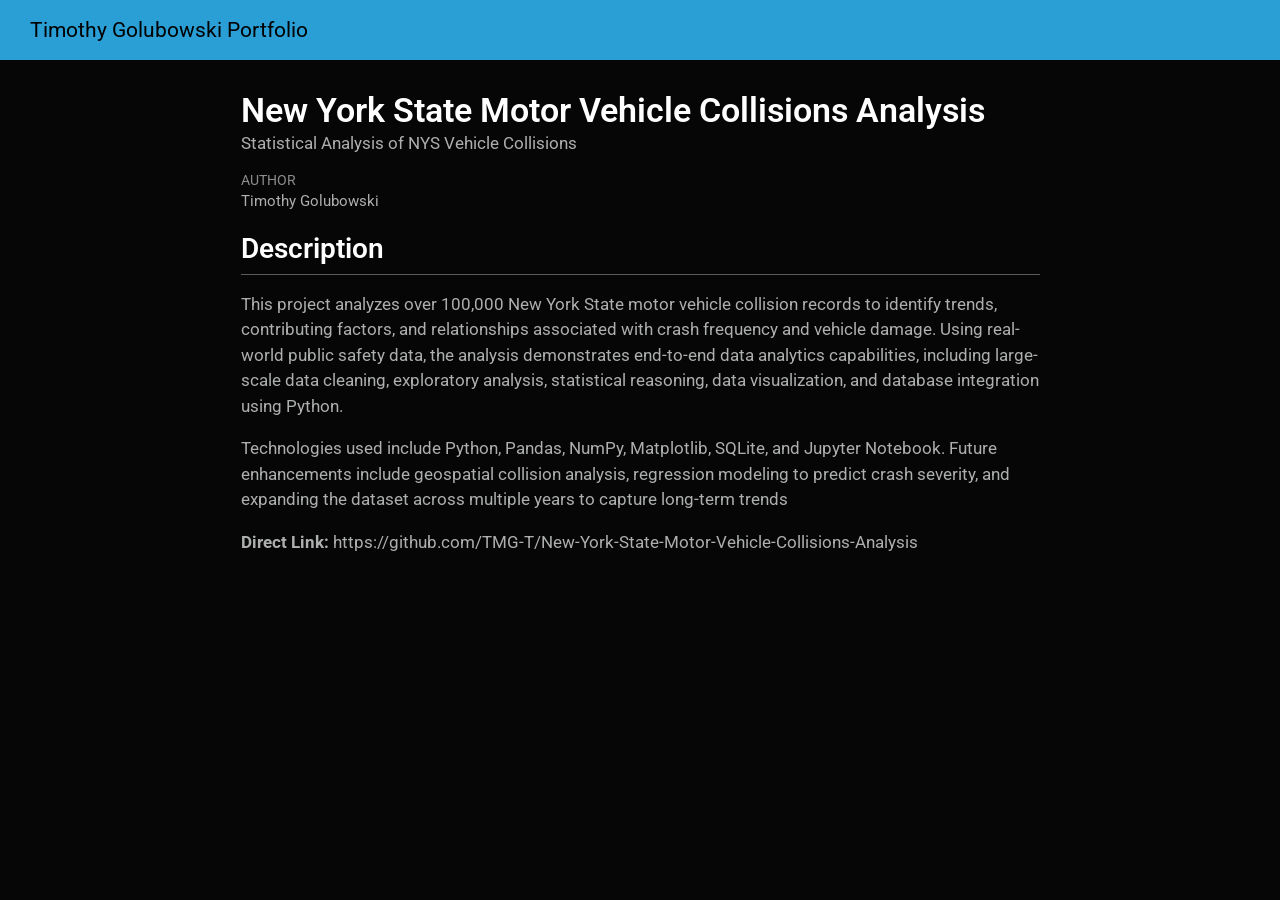
<file: docs/PersonalProject2.html>
<!DOCTYPE html>
<html xmlns="http://www.w3.org/1999/xhtml" lang="en" xml:lang="en"><head>

<meta charset="utf-8">
<meta name="generator" content="quarto-1.10.18">

<meta name="viewport" content="width=device-width, initial-scale=1.0, user-scalable=yes">

<meta name="author" content="Timothy Golubowski">
<meta name="description" content="Statistical Analysis of NYS Vehicle Collisions">

<title>New York State Motor Vehicle Collisions Analysis – Timothy Golubowski Portfolio</title>
<style>
/* Default styles provided by pandoc.
** See https://pandoc.org/MANUAL.html#variables-for-html for config info.
*/
span.smallcaps{font-variant: small-caps;}
div.columns{display: flex; gap: 1.5em;}
div.column{flex: auto;}
@media screen {
div.columns{gap: min(4vw, 1.5em);}
div.column{overflow-x: auto;}
}
div.hanging-indent{margin-left: 1.5em; text-indent: -1.5em;}
ul.task-list{list-style: none;}
ul.task-list li input[type="checkbox"] {
  width: 0.8em;
  margin: 0 0.8em 0.2em -1em; /* quarto-specific, see https://github.com/quarto-dev/quarto-cli/issues/4556 */ 
  vertical-align: middle;
}
</style>


<script src="site_libs/quarto-nav/quarto-nav.js"></script>
<script src="site_libs/quarto-nav/headroom.min.js"></script>
<script src="site_libs/clipboard/clipboard.min.js"></script>
<script src="site_libs/quarto-search/autocomplete.umd.js"></script>
<script src="site_libs/quarto-search/fuse.min.js"></script>
<script src="site_libs/quarto-search/quarto-search.js"></script>
<meta name="quarto:offset" content="./">
<script src="site_libs/quarto-html/quarto.js" type="module"></script>
<script src="site_libs/quarto-html/tabsets/tabsets.js" type="module"></script>
<script src="site_libs/quarto-html/popper.min.js"></script>
<script src="site_libs/quarto-html/tippy.umd.min.js"></script>
<script src="site_libs/quarto-html/anchor.min.js"></script>
<link href="site_libs/quarto-html/tippy.css" rel="stylesheet">
<link href="site_libs/quarto-html/quarto-syntax-highlighting-dark-b85bc7c33db8c58e0ec93c3465666fed.css" rel="stylesheet" id="quarto-text-highlighting-styles">
<script src="site_libs/bootstrap/bootstrap.min.js"></script>
<link href="site_libs/bootstrap/bootstrap-icons.css" rel="stylesheet">
<link href="site_libs/bootstrap/bootstrap-ce801b26003c7cd2ab1b5167f2ff7ada.min.css" rel="stylesheet" append-hash="true" id="quarto-bootstrap" data-mode="dark">
<script id="quarto-search-options" type="application/json">{
  "location": "navbar",
  "copy-button": false,
  "collapse-after": 3,
  "panel-placement": "end",
  "type": "overlay",
  "limit": 50,
  "keyboard-shortcut": [
    "f",
    "/",
    "s"
  ],
  "show-item-context": false,
  "language": {
    "search-no-results-text": "No results",
    "search-matching-documents-text": "matching documents",
    "search-copy-link-title": "Copy link to search",
    "search-hide-matches-text": "Hide additional matches",
    "search-more-match-text": "more match in this document",
    "search-more-matches-text": "more matches in this document",
    "search-clear-button-title": "Clear",
    "search-text-placeholder": "",
    "search-detached-cancel-button-title": "Cancel",
    "search-submit-button-title": "Submit",
    "search-label": "Search"
  }
}</script>


</head>

<body class="nav-fixed fullcontent quarto-light">

<div id="quarto-search-results"></div>
  <header id="quarto-header" class="headroom fixed-top">
    <nav class="navbar navbar-expand-lg " data-bs-theme="dark">
      <div class="navbar-container container-fluid">
      <div class="navbar-brand-container mx-auto">
    <a class="navbar-brand" href="./index.html">
    <span class="navbar-title">Timothy Golubowski Portfolio</span>
    </a>
  </div>
        <div class="quarto-navbar-tools tools-end">
</div>
      </div> <!-- /container-fluid -->
    </nav>
</header>
<!-- content -->
<div id="quarto-content" class="quarto-container page-columns page-rows-contents page-layout-article page-navbar">
<!-- sidebar -->
<!-- margin-sidebar -->
    
<!-- main -->
<main class="content" id="quarto-document-content">

<header id="title-block-header" class="quarto-title-block default">
<div class="quarto-title">
<h1 class="title">New York State Motor Vehicle Collisions Analysis</h1>
</div>

<div>
  <div class="description">
    Statistical Analysis of NYS Vehicle Collisions
  </div>
</div>


<div class="quarto-title-meta">

    <div>
    <div class="quarto-title-meta-heading">Author</div>
    <div class="quarto-title-meta-contents">
             <p>Timothy Golubowski </p>
          </div>
  </div>
    
  
    
  </div>
  


</header>


<section id="description" class="level2">
<h2 class="anchored" data-anchor-id="description">Description</h2>
<p>This project analyzes over 100,000 New York State motor vehicle collision records to identify trends, contributing factors, and relationships associated with crash frequency and vehicle damage. Using real-world public safety data, the analysis demonstrates end-to-end data analytics capabilities, including large-scale data cleaning, exploratory analysis, statistical reasoning, data visualization, and database integration using Python.</p>
<p>Technologies used include Python, Pandas, NumPy, Matplotlib, SQLite, and Jupyter Notebook. Future enhancements include geospatial collision analysis, regression modeling to predict crash severity, and expanding the dataset across multiple years to capture long-term trends</p>
<p><strong>Direct Link:</strong> https://github.com/TMG-T/New-York-State-Motor-Vehicle-Collisions-Analysis</p>


</section>

</main> <!-- /main -->
<script id="quarto-html-after-body" type="application/javascript">
  window.document.addEventListener("DOMContentLoaded", function (event) {
    const icon = "";
    const anchorJS = new window.AnchorJS();
    anchorJS.options = {
      placement: 'right',
      icon: icon
    };
    anchorJS.add('.anchored');
    const isCodeAnnotation = (el) => {
      for (const clz of el.classList) {
        if (clz.startsWith('code-annotation-')) {                     
          return true;
        }
      }
      return false;
    }
    const onCopySuccess = function(e) {
      // button target
      const button = e.trigger;
      // don't keep focus
      button.blur();
      // flash "checked"
      button.classList.add('code-copy-button-checked');
      var currentTitle = button.getAttribute("title");
      button.setAttribute("title", "Copied!");
      let tooltip;
      if (window.bootstrap) {
        button.setAttribute("data-bs-toggle", "tooltip");
        button.setAttribute("data-bs-placement", "left");
        button.setAttribute("data-bs-title", "Copied!");
        tooltip = new bootstrap.Tooltip(button, 
          { trigger: "manual", 
            customClass: "code-copy-button-tooltip",
            offset: [0, -8]});
        tooltip.show();    
      }
      setTimeout(function() {
        if (tooltip) {
          tooltip.hide();
          button.removeAttribute("data-bs-title");
          button.removeAttribute("data-bs-toggle");
          button.removeAttribute("data-bs-placement");
        }
        button.setAttribute("title", currentTitle);
        button.classList.remove('code-copy-button-checked');
      }, 1000);
      // clear code selection
      e.clearSelection();
    }
    const getTextToCopy = function(trigger) {
      const outerScaffold = trigger.parentElement.cloneNode(true);
      const codeEl = outerScaffold.querySelector('code');
      for (const childEl of codeEl.children) {
        if (isCodeAnnotation(childEl)) {
          childEl.remove();
        }
      }
      return codeEl.innerText;
    }
    const clipboard = new window.ClipboardJS('.code-copy-button:not([data-in-quarto-modal])', {
      text: getTextToCopy
    });
    clipboard.on('success', onCopySuccess);
    if (window.document.getElementById('quarto-embedded-source-code-modal')) {
      const clipboardModal = new window.ClipboardJS('.code-copy-button[data-in-quarto-modal]', {
        text: getTextToCopy,
        container: window.document.getElementById('quarto-embedded-source-code-modal')
      });
      clipboardModal.on('success', onCopySuccess);
    }
      var localhostRegex = new RegExp(/^(?:http|https):\/\/localhost\:?[0-9]*\//);
      var mailtoRegex = new RegExp(/^mailto:/);
        var filterRegex = new RegExp("https:\/\/github\.com\/TMG-T\/STA9750-2026-SPRING");
      var isInternal = (href) => {
          return filterRegex.test(href) || localhostRegex.test(href) || mailtoRegex.test(href);
      }
      // Inspect non-navigation links and adorn them if external
     var links = window.document.querySelectorAll('a[href]:not(.nav-link):not(.navbar-brand):not(.toc-action):not(.sidebar-link):not(.sidebar-item-toggle):not(.pagination-link):not(.no-external):not([aria-hidden]):not(.dropdown-item):not(.quarto-navigation-tool):not(.about-link)');
      for (var i=0; i<links.length; i++) {
        const link = links[i];
        if (!isInternal(link.href)) {
          // undo the damage that might have been done by quarto-nav.js in the case of
          // links that we want to consider external
          if (link.dataset.originalHref !== undefined) {
            link.href = link.dataset.originalHref;
          }
        }
      }
    function tippyHover(el, contentFn, onTriggerFn, onUntriggerFn) {
      const config = {
        allowHTML: true,
        maxWidth: 500,
        delay: 100,
        arrow: false,
        appendTo: function(el) {
            return el.parentElement;
        },
        interactive: true,
        interactiveBorder: 10,
        theme: 'quarto',
        placement: 'bottom-start',
      };
      if (contentFn) {
        config.content = contentFn;
      }
      if (onTriggerFn) {
        config.onTrigger = onTriggerFn;
      }
      if (onUntriggerFn) {
        config.onUntrigger = onUntriggerFn;
      }
      window.tippy(el, config); 
    }
    const noterefs = window.document.querySelectorAll('a[role="doc-noteref"]');
    for (var i=0; i<noterefs.length; i++) {
      const ref = noterefs[i];
      tippyHover(ref, function() {
        // use id or data attribute instead here
        let href = ref.getAttribute('data-footnote-href') || ref.getAttribute('href');
        try { href = new URL(href).hash; } catch {}
        const id = href.replace(/^#\/?/, "");
        const note = window.document.getElementById(id);
        if (note) {
          return note.innerHTML;
        } else {
          return "";
        }
      });
    }
    const xrefs = window.document.querySelectorAll('a.quarto-xref');
    const processXRef = (id, note) => {
      // Strip column container classes
      const stripColumnClz = (el) => {
        el.classList.remove("page-full", "page-columns");
        if (el.children) {
          for (const child of el.children) {
            stripColumnClz(child);
          }
        }
      }
      stripColumnClz(note)
      if (id === null || id.startsWith('sec-')) {
        // Special case sections, only their first couple elements
        const container = document.createElement("div");
        if (note.children && note.children.length > 2) {
          container.appendChild(note.children[0].cloneNode(true));
          for (let i = 1; i < note.children.length; i++) {
            const child = note.children[i];
            if (child.tagName === "P" && child.innerText === "") {
              continue;
            } else {
              container.appendChild(child.cloneNode(true));
              break;
            }
          }
          if (window.Quarto?.typesetMath) {
            window.Quarto.typesetMath(container);
          }
          return container.innerHTML
        } else {
          if (window.Quarto?.typesetMath) {
            window.Quarto.typesetMath(note);
          }
          return note.innerHTML;
        }
      } else {
        // Remove any anchor links if they are present
        const anchorLink = note.querySelector('a.anchorjs-link');
        if (anchorLink) {
          anchorLink.remove();
        }
        if (window.Quarto?.typesetMath) {
          window.Quarto.typesetMath(note);
        }
        if (note.classList.contains("callout")) {
          return note.outerHTML;
        } else {
          return note.innerHTML;
        }
      }
    }
    for (var i=0; i<xrefs.length; i++) {
      const xref = xrefs[i];
      tippyHover(xref, undefined, function(instance) {
        instance.disable();
        let url = xref.getAttribute('href');
        let hash = undefined; 
        if (url.startsWith('#')) {
          hash = url;
        } else {
          try { hash = new URL(url).hash; } catch {}
        }
        if (hash) {
          const id = hash.replace(/^#\/?/, "");
          const note = window.document.getElementById(id);
          if (note !== null) {
            try {
              const html = processXRef(id, note.cloneNode(true));
              instance.setContent(html);
            } finally {
              instance.enable();
              instance.show();
            }
          } else {
            // See if we can fetch this
            fetch(url.split('#')[0])
            .then(res => res.text())
            .then(html => {
              const parser = new DOMParser();
              const htmlDoc = parser.parseFromString(html, "text/html");
              const note = htmlDoc.getElementById(id);
              if (note !== null) {
                const html = processXRef(id, note);
                instance.setContent(html);
              } 
            }).finally(() => {
              instance.enable();
              instance.show();
            });
          }
        } else {
          // See if we can fetch a full url (with no hash to target)
          // This is a special case and we should probably do some content thinning / targeting
          fetch(url)
          .then(res => res.text())
          .then(html => {
            const parser = new DOMParser();
            const htmlDoc = parser.parseFromString(html, "text/html");
            const note = htmlDoc.querySelector('main.content');
            if (note !== null) {
              // This should only happen for chapter cross references
              // (since there is no id in the URL)
              // remove the first header
              if (note.children.length > 0 && note.children[0].tagName === "HEADER") {
                note.children[0].remove();
              }
              const html = processXRef(null, note);
              instance.setContent(html);
            } 
          }).finally(() => {
            instance.enable();
            instance.show();
          });
        }
      }, function(instance) {
      });
    }
        let selectedAnnoteEl;
        const selectorForAnnotation = ( cell, annotation) => {
          let cellAttr = 'data-code-cell="' + cell + '"';
          let lineAttr = 'data-code-annotation="' +  annotation + '"';
          const selector = 'span[' + cellAttr + '][' + lineAttr + ']';
          return selector;
        }
        const selectCodeLines = (annoteEl) => {
          const doc = window.document;
          const targetCell = annoteEl.getAttribute("data-target-cell");
          const targetAnnotation = annoteEl.getAttribute("data-target-annotation");
          const annoteSpan = window.document.querySelector(selectorForAnnotation(targetCell, targetAnnotation));
          const lines = annoteSpan.getAttribute("data-code-lines").split(",");
          const lineIds = lines.map((line) => {
            return targetCell + "-" + line;
          })
          let top = null;
          let height = null;
          let parent = null;
          if (lineIds.length > 0) {
              //compute the position of the single el (top and bottom and make a div)
              const el = window.document.getElementById(lineIds[0]);
              top = el.offsetTop;
              height = el.offsetHeight;
              parent = el.parentElement.parentElement;
            if (lineIds.length > 1) {
              const lastEl = window.document.getElementById(lineIds[lineIds.length - 1]);
              const bottom = lastEl.offsetTop + lastEl.offsetHeight;
              height = bottom - top;
            }
            if (top !== null && height !== null && parent !== null) {
              // cook up a div (if necessary) and position it 
              let div = window.document.getElementById("code-annotation-line-highlight");
              if (div === null) {
                div = window.document.createElement("div");
                div.setAttribute("id", "code-annotation-line-highlight");
                div.style.position = 'absolute';
                parent.appendChild(div);
              }
              div.style.top = top - 2 + "px";
              div.style.height = height + 4 + "px";
              div.style.left = 0;
              let gutterDiv = window.document.getElementById("code-annotation-line-highlight-gutter");
              if (gutterDiv === null) {
                gutterDiv = window.document.createElement("div");
                gutterDiv.setAttribute("id", "code-annotation-line-highlight-gutter");
                gutterDiv.style.position = 'absolute';
                const codeCell = window.document.getElementById(targetCell);
                const gutter = codeCell.querySelector('.code-annotation-gutter');
                gutter.appendChild(gutterDiv);
              }
              gutterDiv.style.top = top - 2 + "px";
              gutterDiv.style.height = height + 4 + "px";
            }
            selectedAnnoteEl = annoteEl;
          }
        };
        const unselectCodeLines = () => {
          const elementsIds = ["code-annotation-line-highlight", "code-annotation-line-highlight-gutter"];
          elementsIds.forEach((elId) => {
            const div = window.document.getElementById(elId);
            if (div) {
              div.remove();
            }
          });
          selectedAnnoteEl = undefined;
        };
          // Handle positioning of the toggle
      window.addEventListener(
        "resize",
        throttle(() => {
          elRect = undefined;
          if (selectedAnnoteEl) {
            selectCodeLines(selectedAnnoteEl);
          }
        }, 10)
      );
      function throttle(fn, ms) {
      let throttle = false;
      let timer;
        return (...args) => {
          if(!throttle) { // first call gets through
              fn.apply(this, args);
              throttle = true;
          } else { // all the others get throttled
              if(timer) clearTimeout(timer); // cancel #2
              timer = setTimeout(() => {
                fn.apply(this, args);
                timer = throttle = false;
              }, ms);
          }
        };
      }
        // Attach click handler to the DT
        const annoteDls = window.document.querySelectorAll('dt[data-target-cell]');
        for (const annoteDlNode of annoteDls) {
          annoteDlNode.addEventListener('click', (event) => {
            const clickedEl = event.target;
            if (clickedEl !== selectedAnnoteEl) {
              unselectCodeLines();
              const activeEl = window.document.querySelector('dt[data-target-cell].code-annotation-active');
              if (activeEl) {
                activeEl.classList.remove('code-annotation-active');
              }
              selectCodeLines(clickedEl);
              clickedEl.classList.add('code-annotation-active');
            } else {
              // Unselect the line
              unselectCodeLines();
              clickedEl.classList.remove('code-annotation-active');
            }
          });
        }
    const findCites = (el) => {
      const parentEl = el.parentElement;
      if (parentEl) {
        const cites = parentEl.dataset.cites;
        if (cites) {
          return {
            el,
            cites: cites.split(' ')
          };
        } else {
          return findCites(el.parentElement)
        }
      } else {
        return undefined;
      }
    };
    var bibliorefs = window.document.querySelectorAll('a[role="doc-biblioref"]');
    for (var i=0; i<bibliorefs.length; i++) {
      const ref = bibliorefs[i];
      const citeInfo = findCites(ref);
      if (citeInfo) {
        tippyHover(citeInfo.el, function() {
          var popup = window.document.createElement('div');
          citeInfo.cites.forEach(function(cite) {
            var citeDiv = window.document.createElement('div');
            citeDiv.classList.add('hanging-indent');
            citeDiv.classList.add('csl-entry');
            var biblioDiv = window.document.getElementById('ref-' + cite);
            if (biblioDiv) {
              citeDiv.innerHTML = biblioDiv.innerHTML;
            }
            popup.appendChild(citeDiv);
          });
          return popup.innerHTML;
        });
      }
    }
  });
  </script>
</div> <!-- /content -->




</body></html>
</file>
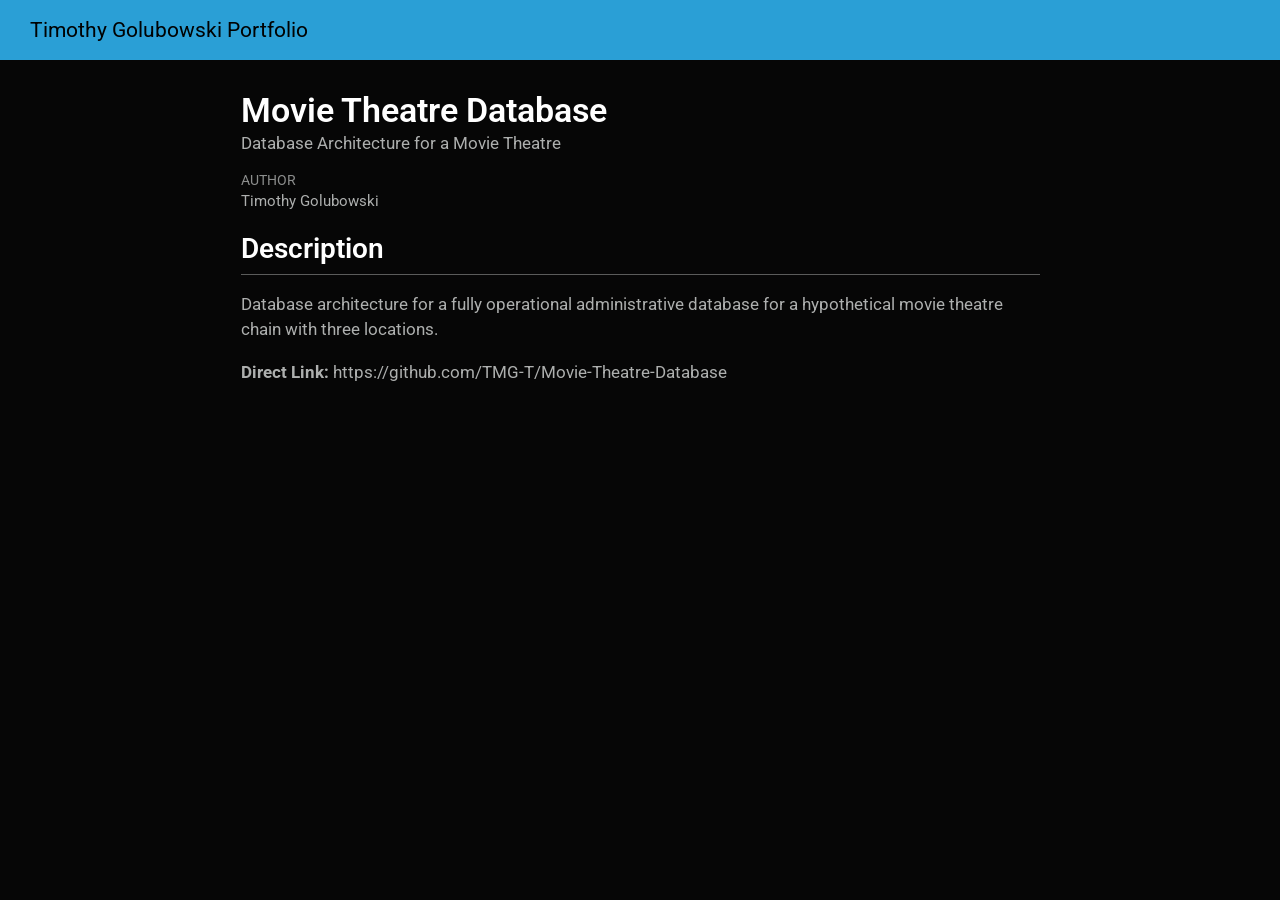
<file: docs/PersonalProject3.html>
<!DOCTYPE html>
<html xmlns="http://www.w3.org/1999/xhtml" lang="en" xml:lang="en"><head>

<meta charset="utf-8">
<meta name="generator" content="quarto-1.10.18">

<meta name="viewport" content="width=device-width, initial-scale=1.0, user-scalable=yes">

<meta name="author" content="Timothy Golubowski">
<meta name="description" content="Database Architecture for a Movie Theatre">

<title>Movie Theatre Database – Timothy Golubowski Portfolio</title>
<style>
/* Default styles provided by pandoc.
** See https://pandoc.org/MANUAL.html#variables-for-html for config info.
*/
span.smallcaps{font-variant: small-caps;}
div.columns{display: flex; gap: 1.5em;}
div.column{flex: auto;}
@media screen {
div.columns{gap: min(4vw, 1.5em);}
div.column{overflow-x: auto;}
}
div.hanging-indent{margin-left: 1.5em; text-indent: -1.5em;}
ul.task-list{list-style: none;}
ul.task-list li input[type="checkbox"] {
  width: 0.8em;
  margin: 0 0.8em 0.2em -1em; /* quarto-specific, see https://github.com/quarto-dev/quarto-cli/issues/4556 */ 
  vertical-align: middle;
}
</style>


<script src="site_libs/quarto-nav/quarto-nav.js"></script>
<script src="site_libs/quarto-nav/headroom.min.js"></script>
<script src="site_libs/clipboard/clipboard.min.js"></script>
<script src="site_libs/quarto-search/autocomplete.umd.js"></script>
<script src="site_libs/quarto-search/fuse.min.js"></script>
<script src="site_libs/quarto-search/quarto-search.js"></script>
<meta name="quarto:offset" content="./">
<script src="site_libs/quarto-html/quarto.js" type="module"></script>
<script src="site_libs/quarto-html/tabsets/tabsets.js" type="module"></script>
<script src="site_libs/quarto-html/popper.min.js"></script>
<script src="site_libs/quarto-html/tippy.umd.min.js"></script>
<script src="site_libs/quarto-html/anchor.min.js"></script>
<link href="site_libs/quarto-html/tippy.css" rel="stylesheet">
<link href="site_libs/quarto-html/quarto-syntax-highlighting-dark-b85bc7c33db8c58e0ec93c3465666fed.css" rel="stylesheet" id="quarto-text-highlighting-styles">
<script src="site_libs/bootstrap/bootstrap.min.js"></script>
<link href="site_libs/bootstrap/bootstrap-icons.css" rel="stylesheet">
<link href="site_libs/bootstrap/bootstrap-ce801b26003c7cd2ab1b5167f2ff7ada.min.css" rel="stylesheet" append-hash="true" id="quarto-bootstrap" data-mode="dark">
<script id="quarto-search-options" type="application/json">{
  "location": "navbar",
  "copy-button": false,
  "collapse-after": 3,
  "panel-placement": "end",
  "type": "overlay",
  "limit": 50,
  "keyboard-shortcut": [
    "f",
    "/",
    "s"
  ],
  "show-item-context": false,
  "language": {
    "search-no-results-text": "No results",
    "search-matching-documents-text": "matching documents",
    "search-copy-link-title": "Copy link to search",
    "search-hide-matches-text": "Hide additional matches",
    "search-more-match-text": "more match in this document",
    "search-more-matches-text": "more matches in this document",
    "search-clear-button-title": "Clear",
    "search-text-placeholder": "",
    "search-detached-cancel-button-title": "Cancel",
    "search-submit-button-title": "Submit",
    "search-label": "Search"
  }
}</script>


</head>

<body class="nav-fixed fullcontent quarto-light">

<div id="quarto-search-results"></div>
  <header id="quarto-header" class="headroom fixed-top">
    <nav class="navbar navbar-expand-lg " data-bs-theme="dark">
      <div class="navbar-container container-fluid">
      <div class="navbar-brand-container mx-auto">
    <a class="navbar-brand" href="./index.html">
    <span class="navbar-title">Timothy Golubowski Portfolio</span>
    </a>
  </div>
        <div class="quarto-navbar-tools tools-end">
</div>
      </div> <!-- /container-fluid -->
    </nav>
</header>
<!-- content -->
<div id="quarto-content" class="quarto-container page-columns page-rows-contents page-layout-article page-navbar">
<!-- sidebar -->
<!-- margin-sidebar -->
    
<!-- main -->
<main class="content" id="quarto-document-content">

<header id="title-block-header" class="quarto-title-block default">
<div class="quarto-title">
<h1 class="title">Movie Theatre Database</h1>
</div>

<div>
  <div class="description">
    Database Architecture for a Movie Theatre
  </div>
</div>


<div class="quarto-title-meta">

    <div>
    <div class="quarto-title-meta-heading">Author</div>
    <div class="quarto-title-meta-contents">
             <p>Timothy Golubowski </p>
          </div>
  </div>
    
  
    
  </div>
  


</header>


<section id="description" class="level2">
<h2 class="anchored" data-anchor-id="description">Description</h2>
<p>Database architecture for a fully operational administrative database for a hypothetical movie theatre chain with three locations.</p>
<p><strong>Direct Link:</strong> https://github.com/TMG-T/Movie-Theatre-Database</p>


</section>

</main> <!-- /main -->
<script id="quarto-html-after-body" type="application/javascript">
  window.document.addEventListener("DOMContentLoaded", function (event) {
    const icon = "";
    const anchorJS = new window.AnchorJS();
    anchorJS.options = {
      placement: 'right',
      icon: icon
    };
    anchorJS.add('.anchored');
    const isCodeAnnotation = (el) => {
      for (const clz of el.classList) {
        if (clz.startsWith('code-annotation-')) {                     
          return true;
        }
      }
      return false;
    }
    const onCopySuccess = function(e) {
      // button target
      const button = e.trigger;
      // don't keep focus
      button.blur();
      // flash "checked"
      button.classList.add('code-copy-button-checked');
      var currentTitle = button.getAttribute("title");
      button.setAttribute("title", "Copied!");
      let tooltip;
      if (window.bootstrap) {
        button.setAttribute("data-bs-toggle", "tooltip");
        button.setAttribute("data-bs-placement", "left");
        button.setAttribute("data-bs-title", "Copied!");
        tooltip = new bootstrap.Tooltip(button, 
          { trigger: "manual", 
            customClass: "code-copy-button-tooltip",
            offset: [0, -8]});
        tooltip.show();    
      }
      setTimeout(function() {
        if (tooltip) {
          tooltip.hide();
          button.removeAttribute("data-bs-title");
          button.removeAttribute("data-bs-toggle");
          button.removeAttribute("data-bs-placement");
        }
        button.setAttribute("title", currentTitle);
        button.classList.remove('code-copy-button-checked');
      }, 1000);
      // clear code selection
      e.clearSelection();
    }
    const getTextToCopy = function(trigger) {
      const outerScaffold = trigger.parentElement.cloneNode(true);
      const codeEl = outerScaffold.querySelector('code');
      for (const childEl of codeEl.children) {
        if (isCodeAnnotation(childEl)) {
          childEl.remove();
        }
      }
      return codeEl.innerText;
    }
    const clipboard = new window.ClipboardJS('.code-copy-button:not([data-in-quarto-modal])', {
      text: getTextToCopy
    });
    clipboard.on('success', onCopySuccess);
    if (window.document.getElementById('quarto-embedded-source-code-modal')) {
      const clipboardModal = new window.ClipboardJS('.code-copy-button[data-in-quarto-modal]', {
        text: getTextToCopy,
        container: window.document.getElementById('quarto-embedded-source-code-modal')
      });
      clipboardModal.on('success', onCopySuccess);
    }
      var localhostRegex = new RegExp(/^(?:http|https):\/\/localhost\:?[0-9]*\//);
      var mailtoRegex = new RegExp(/^mailto:/);
        var filterRegex = new RegExp("https:\/\/github\.com\/TMG-T\/STA9750-2026-SPRING");
      var isInternal = (href) => {
          return filterRegex.test(href) || localhostRegex.test(href) || mailtoRegex.test(href);
      }
      // Inspect non-navigation links and adorn them if external
     var links = window.document.querySelectorAll('a[href]:not(.nav-link):not(.navbar-brand):not(.toc-action):not(.sidebar-link):not(.sidebar-item-toggle):not(.pagination-link):not(.no-external):not([aria-hidden]):not(.dropdown-item):not(.quarto-navigation-tool):not(.about-link)');
      for (var i=0; i<links.length; i++) {
        const link = links[i];
        if (!isInternal(link.href)) {
          // undo the damage that might have been done by quarto-nav.js in the case of
          // links that we want to consider external
          if (link.dataset.originalHref !== undefined) {
            link.href = link.dataset.originalHref;
          }
        }
      }
    function tippyHover(el, contentFn, onTriggerFn, onUntriggerFn) {
      const config = {
        allowHTML: true,
        maxWidth: 500,
        delay: 100,
        arrow: false,
        appendTo: function(el) {
            return el.parentElement;
        },
        interactive: true,
        interactiveBorder: 10,
        theme: 'quarto',
        placement: 'bottom-start',
      };
      if (contentFn) {
        config.content = contentFn;
      }
      if (onTriggerFn) {
        config.onTrigger = onTriggerFn;
      }
      if (onUntriggerFn) {
        config.onUntrigger = onUntriggerFn;
      }
      window.tippy(el, config); 
    }
    const noterefs = window.document.querySelectorAll('a[role="doc-noteref"]');
    for (var i=0; i<noterefs.length; i++) {
      const ref = noterefs[i];
      tippyHover(ref, function() {
        // use id or data attribute instead here
        let href = ref.getAttribute('data-footnote-href') || ref.getAttribute('href');
        try { href = new URL(href).hash; } catch {}
        const id = href.replace(/^#\/?/, "");
        const note = window.document.getElementById(id);
        if (note) {
          return note.innerHTML;
        } else {
          return "";
        }
      });
    }
    const xrefs = window.document.querySelectorAll('a.quarto-xref');
    const processXRef = (id, note) => {
      // Strip column container classes
      const stripColumnClz = (el) => {
        el.classList.remove("page-full", "page-columns");
        if (el.children) {
          for (const child of el.children) {
            stripColumnClz(child);
          }
        }
      }
      stripColumnClz(note)
      if (id === null || id.startsWith('sec-')) {
        // Special case sections, only their first couple elements
        const container = document.createElement("div");
        if (note.children && note.children.length > 2) {
          container.appendChild(note.children[0].cloneNode(true));
          for (let i = 1; i < note.children.length; i++) {
            const child = note.children[i];
            if (child.tagName === "P" && child.innerText === "") {
              continue;
            } else {
              container.appendChild(child.cloneNode(true));
              break;
            }
          }
          if (window.Quarto?.typesetMath) {
            window.Quarto.typesetMath(container);
          }
          return container.innerHTML
        } else {
          if (window.Quarto?.typesetMath) {
            window.Quarto.typesetMath(note);
          }
          return note.innerHTML;
        }
      } else {
        // Remove any anchor links if they are present
        const anchorLink = note.querySelector('a.anchorjs-link');
        if (anchorLink) {
          anchorLink.remove();
        }
        if (window.Quarto?.typesetMath) {
          window.Quarto.typesetMath(note);
        }
        if (note.classList.contains("callout")) {
          return note.outerHTML;
        } else {
          return note.innerHTML;
        }
      }
    }
    for (var i=0; i<xrefs.length; i++) {
      const xref = xrefs[i];
      tippyHover(xref, undefined, function(instance) {
        instance.disable();
        let url = xref.getAttribute('href');
        let hash = undefined; 
        if (url.startsWith('#')) {
          hash = url;
        } else {
          try { hash = new URL(url).hash; } catch {}
        }
        if (hash) {
          const id = hash.replace(/^#\/?/, "");
          const note = window.document.getElementById(id);
          if (note !== null) {
            try {
              const html = processXRef(id, note.cloneNode(true));
              instance.setContent(html);
            } finally {
              instance.enable();
              instance.show();
            }
          } else {
            // See if we can fetch this
            fetch(url.split('#')[0])
            .then(res => res.text())
            .then(html => {
              const parser = new DOMParser();
              const htmlDoc = parser.parseFromString(html, "text/html");
              const note = htmlDoc.getElementById(id);
              if (note !== null) {
                const html = processXRef(id, note);
                instance.setContent(html);
              } 
            }).finally(() => {
              instance.enable();
              instance.show();
            });
          }
        } else {
          // See if we can fetch a full url (with no hash to target)
          // This is a special case and we should probably do some content thinning / targeting
          fetch(url)
          .then(res => res.text())
          .then(html => {
            const parser = new DOMParser();
            const htmlDoc = parser.parseFromString(html, "text/html");
            const note = htmlDoc.querySelector('main.content');
            if (note !== null) {
              // This should only happen for chapter cross references
              // (since there is no id in the URL)
              // remove the first header
              if (note.children.length > 0 && note.children[0].tagName === "HEADER") {
                note.children[0].remove();
              }
              const html = processXRef(null, note);
              instance.setContent(html);
            } 
          }).finally(() => {
            instance.enable();
            instance.show();
          });
        }
      }, function(instance) {
      });
    }
        let selectedAnnoteEl;
        const selectorForAnnotation = ( cell, annotation) => {
          let cellAttr = 'data-code-cell="' + cell + '"';
          let lineAttr = 'data-code-annotation="' +  annotation + '"';
          const selector = 'span[' + cellAttr + '][' + lineAttr + ']';
          return selector;
        }
        const selectCodeLines = (annoteEl) => {
          const doc = window.document;
          const targetCell = annoteEl.getAttribute("data-target-cell");
          const targetAnnotation = annoteEl.getAttribute("data-target-annotation");
          const annoteSpan = window.document.querySelector(selectorForAnnotation(targetCell, targetAnnotation));
          const lines = annoteSpan.getAttribute("data-code-lines").split(",");
          const lineIds = lines.map((line) => {
            return targetCell + "-" + line;
          })
          let top = null;
          let height = null;
          let parent = null;
          if (lineIds.length > 0) {
              //compute the position of the single el (top and bottom and make a div)
              const el = window.document.getElementById(lineIds[0]);
              top = el.offsetTop;
              height = el.offsetHeight;
              parent = el.parentElement.parentElement;
            if (lineIds.length > 1) {
              const lastEl = window.document.getElementById(lineIds[lineIds.length - 1]);
              const bottom = lastEl.offsetTop + lastEl.offsetHeight;
              height = bottom - top;
            }
            if (top !== null && height !== null && parent !== null) {
              // cook up a div (if necessary) and position it 
              let div = window.document.getElementById("code-annotation-line-highlight");
              if (div === null) {
                div = window.document.createElement("div");
                div.setAttribute("id", "code-annotation-line-highlight");
                div.style.position = 'absolute';
                parent.appendChild(div);
              }
              div.style.top = top - 2 + "px";
              div.style.height = height + 4 + "px";
              div.style.left = 0;
              let gutterDiv = window.document.getElementById("code-annotation-line-highlight-gutter");
              if (gutterDiv === null) {
                gutterDiv = window.document.createElement("div");
                gutterDiv.setAttribute("id", "code-annotation-line-highlight-gutter");
                gutterDiv.style.position = 'absolute';
                const codeCell = window.document.getElementById(targetCell);
                const gutter = codeCell.querySelector('.code-annotation-gutter');
                gutter.appendChild(gutterDiv);
              }
              gutterDiv.style.top = top - 2 + "px";
              gutterDiv.style.height = height + 4 + "px";
            }
            selectedAnnoteEl = annoteEl;
          }
        };
        const unselectCodeLines = () => {
          const elementsIds = ["code-annotation-line-highlight", "code-annotation-line-highlight-gutter"];
          elementsIds.forEach((elId) => {
            const div = window.document.getElementById(elId);
            if (div) {
              div.remove();
            }
          });
          selectedAnnoteEl = undefined;
        };
          // Handle positioning of the toggle
      window.addEventListener(
        "resize",
        throttle(() => {
          elRect = undefined;
          if (selectedAnnoteEl) {
            selectCodeLines(selectedAnnoteEl);
          }
        }, 10)
      );
      function throttle(fn, ms) {
      let throttle = false;
      let timer;
        return (...args) => {
          if(!throttle) { // first call gets through
              fn.apply(this, args);
              throttle = true;
          } else { // all the others get throttled
              if(timer) clearTimeout(timer); // cancel #2
              timer = setTimeout(() => {
                fn.apply(this, args);
                timer = throttle = false;
              }, ms);
          }
        };
      }
        // Attach click handler to the DT
        const annoteDls = window.document.querySelectorAll('dt[data-target-cell]');
        for (const annoteDlNode of annoteDls) {
          annoteDlNode.addEventListener('click', (event) => {
            const clickedEl = event.target;
            if (clickedEl !== selectedAnnoteEl) {
              unselectCodeLines();
              const activeEl = window.document.querySelector('dt[data-target-cell].code-annotation-active');
              if (activeEl) {
                activeEl.classList.remove('code-annotation-active');
              }
              selectCodeLines(clickedEl);
              clickedEl.classList.add('code-annotation-active');
            } else {
              // Unselect the line
              unselectCodeLines();
              clickedEl.classList.remove('code-annotation-active');
            }
          });
        }
    const findCites = (el) => {
      const parentEl = el.parentElement;
      if (parentEl) {
        const cites = parentEl.dataset.cites;
        if (cites) {
          return {
            el,
            cites: cites.split(' ')
          };
        } else {
          return findCites(el.parentElement)
        }
      } else {
        return undefined;
      }
    };
    var bibliorefs = window.document.querySelectorAll('a[role="doc-biblioref"]');
    for (var i=0; i<bibliorefs.length; i++) {
      const ref = bibliorefs[i];
      const citeInfo = findCites(ref);
      if (citeInfo) {
        tippyHover(citeInfo.el, function() {
          var popup = window.document.createElement('div');
          citeInfo.cites.forEach(function(cite) {
            var citeDiv = window.document.createElement('div');
            citeDiv.classList.add('hanging-indent');
            citeDiv.classList.add('csl-entry');
            var biblioDiv = window.document.getElementById('ref-' + cite);
            if (biblioDiv) {
              citeDiv.innerHTML = biblioDiv.innerHTML;
            }
            popup.appendChild(citeDiv);
          });
          return popup.innerHTML;
        });
      }
    }
  });
  </script>
</div> <!-- /content -->




</body></html>
</file>
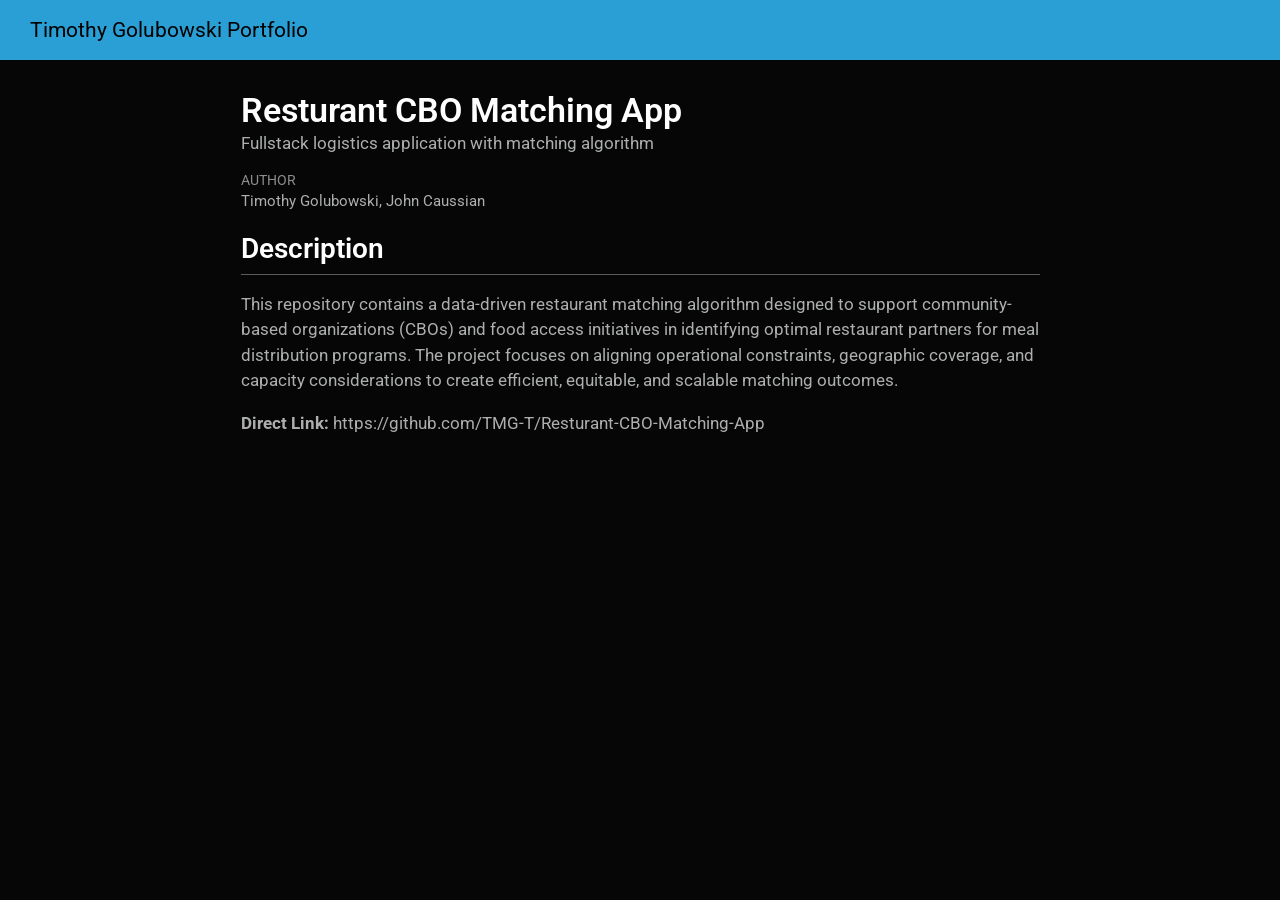
<file: docs/PersonalProject4.html>
<!DOCTYPE html>
<html xmlns="http://www.w3.org/1999/xhtml" lang="en" xml:lang="en"><head>

<meta charset="utf-8">
<meta name="generator" content="quarto-1.10.18">

<meta name="viewport" content="width=device-width, initial-scale=1.0, user-scalable=yes">

<meta name="author" content="Timothy Golubowski, John Caussian">
<meta name="description" content="Fullstack logistics application with matching algorithm">

<title>Resturant CBO Matching App – Timothy Golubowski Portfolio</title>
<style>
/* Default styles provided by pandoc.
** See https://pandoc.org/MANUAL.html#variables-for-html for config info.
*/
span.smallcaps{font-variant: small-caps;}
div.columns{display: flex; gap: 1.5em;}
div.column{flex: auto;}
@media screen {
div.columns{gap: min(4vw, 1.5em);}
div.column{overflow-x: auto;}
}
div.hanging-indent{margin-left: 1.5em; text-indent: -1.5em;}
ul.task-list{list-style: none;}
ul.task-list li input[type="checkbox"] {
  width: 0.8em;
  margin: 0 0.8em 0.2em -1em; /* quarto-specific, see https://github.com/quarto-dev/quarto-cli/issues/4556 */ 
  vertical-align: middle;
}
</style>


<script src="site_libs/quarto-nav/quarto-nav.js"></script>
<script src="site_libs/quarto-nav/headroom.min.js"></script>
<script src="site_libs/clipboard/clipboard.min.js"></script>
<script src="site_libs/quarto-search/autocomplete.umd.js"></script>
<script src="site_libs/quarto-search/fuse.min.js"></script>
<script src="site_libs/quarto-search/quarto-search.js"></script>
<meta name="quarto:offset" content="./">
<script src="site_libs/quarto-html/quarto.js" type="module"></script>
<script src="site_libs/quarto-html/tabsets/tabsets.js" type="module"></script>
<script src="site_libs/quarto-html/popper.min.js"></script>
<script src="site_libs/quarto-html/tippy.umd.min.js"></script>
<script src="site_libs/quarto-html/anchor.min.js"></script>
<link href="site_libs/quarto-html/tippy.css" rel="stylesheet">
<link href="site_libs/quarto-html/quarto-syntax-highlighting-dark-b85bc7c33db8c58e0ec93c3465666fed.css" rel="stylesheet" id="quarto-text-highlighting-styles">
<script src="site_libs/bootstrap/bootstrap.min.js"></script>
<link href="site_libs/bootstrap/bootstrap-icons.css" rel="stylesheet">
<link href="site_libs/bootstrap/bootstrap-ce801b26003c7cd2ab1b5167f2ff7ada.min.css" rel="stylesheet" append-hash="true" id="quarto-bootstrap" data-mode="dark">
<script id="quarto-search-options" type="application/json">{
  "location": "navbar",
  "copy-button": false,
  "collapse-after": 3,
  "panel-placement": "end",
  "type": "overlay",
  "limit": 50,
  "keyboard-shortcut": [
    "f",
    "/",
    "s"
  ],
  "show-item-context": false,
  "language": {
    "search-no-results-text": "No results",
    "search-matching-documents-text": "matching documents",
    "search-copy-link-title": "Copy link to search",
    "search-hide-matches-text": "Hide additional matches",
    "search-more-match-text": "more match in this document",
    "search-more-matches-text": "more matches in this document",
    "search-clear-button-title": "Clear",
    "search-text-placeholder": "",
    "search-detached-cancel-button-title": "Cancel",
    "search-submit-button-title": "Submit",
    "search-label": "Search"
  }
}</script>


</head>

<body class="nav-fixed fullcontent quarto-light">

<div id="quarto-search-results"></div>
  <header id="quarto-header" class="headroom fixed-top">
    <nav class="navbar navbar-expand-lg " data-bs-theme="dark">
      <div class="navbar-container container-fluid">
      <div class="navbar-brand-container mx-auto">
    <a class="navbar-brand" href="./index.html">
    <span class="navbar-title">Timothy Golubowski Portfolio</span>
    </a>
  </div>
        <div class="quarto-navbar-tools tools-end">
</div>
      </div> <!-- /container-fluid -->
    </nav>
</header>
<!-- content -->
<div id="quarto-content" class="quarto-container page-columns page-rows-contents page-layout-article page-navbar">
<!-- sidebar -->
<!-- margin-sidebar -->
    
<!-- main -->
<main class="content" id="quarto-document-content">

<header id="title-block-header" class="quarto-title-block default">
<div class="quarto-title">
<h1 class="title">Resturant CBO Matching App</h1>
</div>

<div>
  <div class="description">
    Fullstack logistics application with matching algorithm
  </div>
</div>


<div class="quarto-title-meta">

    <div>
    <div class="quarto-title-meta-heading">Author</div>
    <div class="quarto-title-meta-contents">
             <p>Timothy Golubowski, John Caussian </p>
          </div>
  </div>
    
  
    
  </div>
  


</header>


<section id="description" class="level2">
<h2 class="anchored" data-anchor-id="description">Description</h2>
<p>This repository contains a data-driven restaurant matching algorithm designed to support community-based organizations (CBOs) and food access initiatives in identifying optimal restaurant partners for meal distribution programs. The project focuses on aligning operational constraints, geographic coverage, and capacity considerations to create efficient, equitable, and scalable matching outcomes.</p>
<p><strong>Direct Link:</strong> https://github.com/TMG-T/Resturant-CBO-Matching-App</p>


</section>

</main> <!-- /main -->
<script id="quarto-html-after-body" type="application/javascript">
  window.document.addEventListener("DOMContentLoaded", function (event) {
    const icon = "";
    const anchorJS = new window.AnchorJS();
    anchorJS.options = {
      placement: 'right',
      icon: icon
    };
    anchorJS.add('.anchored');
    const isCodeAnnotation = (el) => {
      for (const clz of el.classList) {
        if (clz.startsWith('code-annotation-')) {                     
          return true;
        }
      }
      return false;
    }
    const onCopySuccess = function(e) {
      // button target
      const button = e.trigger;
      // don't keep focus
      button.blur();
      // flash "checked"
      button.classList.add('code-copy-button-checked');
      var currentTitle = button.getAttribute("title");
      button.setAttribute("title", "Copied!");
      let tooltip;
      if (window.bootstrap) {
        button.setAttribute("data-bs-toggle", "tooltip");
        button.setAttribute("data-bs-placement", "left");
        button.setAttribute("data-bs-title", "Copied!");
        tooltip = new bootstrap.Tooltip(button, 
          { trigger: "manual", 
            customClass: "code-copy-button-tooltip",
            offset: [0, -8]});
        tooltip.show();    
      }
      setTimeout(function() {
        if (tooltip) {
          tooltip.hide();
          button.removeAttribute("data-bs-title");
          button.removeAttribute("data-bs-toggle");
          button.removeAttribute("data-bs-placement");
        }
        button.setAttribute("title", currentTitle);
        button.classList.remove('code-copy-button-checked');
      }, 1000);
      // clear code selection
      e.clearSelection();
    }
    const getTextToCopy = function(trigger) {
      const outerScaffold = trigger.parentElement.cloneNode(true);
      const codeEl = outerScaffold.querySelector('code');
      for (const childEl of codeEl.children) {
        if (isCodeAnnotation(childEl)) {
          childEl.remove();
        }
      }
      return codeEl.innerText;
    }
    const clipboard = new window.ClipboardJS('.code-copy-button:not([data-in-quarto-modal])', {
      text: getTextToCopy
    });
    clipboard.on('success', onCopySuccess);
    if (window.document.getElementById('quarto-embedded-source-code-modal')) {
      const clipboardModal = new window.ClipboardJS('.code-copy-button[data-in-quarto-modal]', {
        text: getTextToCopy,
        container: window.document.getElementById('quarto-embedded-source-code-modal')
      });
      clipboardModal.on('success', onCopySuccess);
    }
      var localhostRegex = new RegExp(/^(?:http|https):\/\/localhost\:?[0-9]*\//);
      var mailtoRegex = new RegExp(/^mailto:/);
        var filterRegex = new RegExp("https:\/\/github\.com\/TMG-T\/STA9750-2026-SPRING");
      var isInternal = (href) => {
          return filterRegex.test(href) || localhostRegex.test(href) || mailtoRegex.test(href);
      }
      // Inspect non-navigation links and adorn them if external
     var links = window.document.querySelectorAll('a[href]:not(.nav-link):not(.navbar-brand):not(.toc-action):not(.sidebar-link):not(.sidebar-item-toggle):not(.pagination-link):not(.no-external):not([aria-hidden]):not(.dropdown-item):not(.quarto-navigation-tool):not(.about-link)');
      for (var i=0; i<links.length; i++) {
        const link = links[i];
        if (!isInternal(link.href)) {
          // undo the damage that might have been done by quarto-nav.js in the case of
          // links that we want to consider external
          if (link.dataset.originalHref !== undefined) {
            link.href = link.dataset.originalHref;
          }
        }
      }
    function tippyHover(el, contentFn, onTriggerFn, onUntriggerFn) {
      const config = {
        allowHTML: true,
        maxWidth: 500,
        delay: 100,
        arrow: false,
        appendTo: function(el) {
            return el.parentElement;
        },
        interactive: true,
        interactiveBorder: 10,
        theme: 'quarto',
        placement: 'bottom-start',
      };
      if (contentFn) {
        config.content = contentFn;
      }
      if (onTriggerFn) {
        config.onTrigger = onTriggerFn;
      }
      if (onUntriggerFn) {
        config.onUntrigger = onUntriggerFn;
      }
      window.tippy(el, config); 
    }
    const noterefs = window.document.querySelectorAll('a[role="doc-noteref"]');
    for (var i=0; i<noterefs.length; i++) {
      const ref = noterefs[i];
      tippyHover(ref, function() {
        // use id or data attribute instead here
        let href = ref.getAttribute('data-footnote-href') || ref.getAttribute('href');
        try { href = new URL(href).hash; } catch {}
        const id = href.replace(/^#\/?/, "");
        const note = window.document.getElementById(id);
        if (note) {
          return note.innerHTML;
        } else {
          return "";
        }
      });
    }
    const xrefs = window.document.querySelectorAll('a.quarto-xref');
    const processXRef = (id, note) => {
      // Strip column container classes
      const stripColumnClz = (el) => {
        el.classList.remove("page-full", "page-columns");
        if (el.children) {
          for (const child of el.children) {
            stripColumnClz(child);
          }
        }
      }
      stripColumnClz(note)
      if (id === null || id.startsWith('sec-')) {
        // Special case sections, only their first couple elements
        const container = document.createElement("div");
        if (note.children && note.children.length > 2) {
          container.appendChild(note.children[0].cloneNode(true));
          for (let i = 1; i < note.children.length; i++) {
            const child = note.children[i];
            if (child.tagName === "P" && child.innerText === "") {
              continue;
            } else {
              container.appendChild(child.cloneNode(true));
              break;
            }
          }
          if (window.Quarto?.typesetMath) {
            window.Quarto.typesetMath(container);
          }
          return container.innerHTML
        } else {
          if (window.Quarto?.typesetMath) {
            window.Quarto.typesetMath(note);
          }
          return note.innerHTML;
        }
      } else {
        // Remove any anchor links if they are present
        const anchorLink = note.querySelector('a.anchorjs-link');
        if (anchorLink) {
          anchorLink.remove();
        }
        if (window.Quarto?.typesetMath) {
          window.Quarto.typesetMath(note);
        }
        if (note.classList.contains("callout")) {
          return note.outerHTML;
        } else {
          return note.innerHTML;
        }
      }
    }
    for (var i=0; i<xrefs.length; i++) {
      const xref = xrefs[i];
      tippyHover(xref, undefined, function(instance) {
        instance.disable();
        let url = xref.getAttribute('href');
        let hash = undefined; 
        if (url.startsWith('#')) {
          hash = url;
        } else {
          try { hash = new URL(url).hash; } catch {}
        }
        if (hash) {
          const id = hash.replace(/^#\/?/, "");
          const note = window.document.getElementById(id);
          if (note !== null) {
            try {
              const html = processXRef(id, note.cloneNode(true));
              instance.setContent(html);
            } finally {
              instance.enable();
              instance.show();
            }
          } else {
            // See if we can fetch this
            fetch(url.split('#')[0])
            .then(res => res.text())
            .then(html => {
              const parser = new DOMParser();
              const htmlDoc = parser.parseFromString(html, "text/html");
              const note = htmlDoc.getElementById(id);
              if (note !== null) {
                const html = processXRef(id, note);
                instance.setContent(html);
              } 
            }).finally(() => {
              instance.enable();
              instance.show();
            });
          }
        } else {
          // See if we can fetch a full url (with no hash to target)
          // This is a special case and we should probably do some content thinning / targeting
          fetch(url)
          .then(res => res.text())
          .then(html => {
            const parser = new DOMParser();
            const htmlDoc = parser.parseFromString(html, "text/html");
            const note = htmlDoc.querySelector('main.content');
            if (note !== null) {
              // This should only happen for chapter cross references
              // (since there is no id in the URL)
              // remove the first header
              if (note.children.length > 0 && note.children[0].tagName === "HEADER") {
                note.children[0].remove();
              }
              const html = processXRef(null, note);
              instance.setContent(html);
            } 
          }).finally(() => {
            instance.enable();
            instance.show();
          });
        }
      }, function(instance) {
      });
    }
        let selectedAnnoteEl;
        const selectorForAnnotation = ( cell, annotation) => {
          let cellAttr = 'data-code-cell="' + cell + '"';
          let lineAttr = 'data-code-annotation="' +  annotation + '"';
          const selector = 'span[' + cellAttr + '][' + lineAttr + ']';
          return selector;
        }
        const selectCodeLines = (annoteEl) => {
          const doc = window.document;
          const targetCell = annoteEl.getAttribute("data-target-cell");
          const targetAnnotation = annoteEl.getAttribute("data-target-annotation");
          const annoteSpan = window.document.querySelector(selectorForAnnotation(targetCell, targetAnnotation));
          const lines = annoteSpan.getAttribute("data-code-lines").split(",");
          const lineIds = lines.map((line) => {
            return targetCell + "-" + line;
          })
          let top = null;
          let height = null;
          let parent = null;
          if (lineIds.length > 0) {
              //compute the position of the single el (top and bottom and make a div)
              const el = window.document.getElementById(lineIds[0]);
              top = el.offsetTop;
              height = el.offsetHeight;
              parent = el.parentElement.parentElement;
            if (lineIds.length > 1) {
              const lastEl = window.document.getElementById(lineIds[lineIds.length - 1]);
              const bottom = lastEl.offsetTop + lastEl.offsetHeight;
              height = bottom - top;
            }
            if (top !== null && height !== null && parent !== null) {
              // cook up a div (if necessary) and position it 
              let div = window.document.getElementById("code-annotation-line-highlight");
              if (div === null) {
                div = window.document.createElement("div");
                div.setAttribute("id", "code-annotation-line-highlight");
                div.style.position = 'absolute';
                parent.appendChild(div);
              }
              div.style.top = top - 2 + "px";
              div.style.height = height + 4 + "px";
              div.style.left = 0;
              let gutterDiv = window.document.getElementById("code-annotation-line-highlight-gutter");
              if (gutterDiv === null) {
                gutterDiv = window.document.createElement("div");
                gutterDiv.setAttribute("id", "code-annotation-line-highlight-gutter");
                gutterDiv.style.position = 'absolute';
                const codeCell = window.document.getElementById(targetCell);
                const gutter = codeCell.querySelector('.code-annotation-gutter');
                gutter.appendChild(gutterDiv);
              }
              gutterDiv.style.top = top - 2 + "px";
              gutterDiv.style.height = height + 4 + "px";
            }
            selectedAnnoteEl = annoteEl;
          }
        };
        const unselectCodeLines = () => {
          const elementsIds = ["code-annotation-line-highlight", "code-annotation-line-highlight-gutter"];
          elementsIds.forEach((elId) => {
            const div = window.document.getElementById(elId);
            if (div) {
              div.remove();
            }
          });
          selectedAnnoteEl = undefined;
        };
          // Handle positioning of the toggle
      window.addEventListener(
        "resize",
        throttle(() => {
          elRect = undefined;
          if (selectedAnnoteEl) {
            selectCodeLines(selectedAnnoteEl);
          }
        }, 10)
      );
      function throttle(fn, ms) {
      let throttle = false;
      let timer;
        return (...args) => {
          if(!throttle) { // first call gets through
              fn.apply(this, args);
              throttle = true;
          } else { // all the others get throttled
              if(timer) clearTimeout(timer); // cancel #2
              timer = setTimeout(() => {
                fn.apply(this, args);
                timer = throttle = false;
              }, ms);
          }
        };
      }
        // Attach click handler to the DT
        const annoteDls = window.document.querySelectorAll('dt[data-target-cell]');
        for (const annoteDlNode of annoteDls) {
          annoteDlNode.addEventListener('click', (event) => {
            const clickedEl = event.target;
            if (clickedEl !== selectedAnnoteEl) {
              unselectCodeLines();
              const activeEl = window.document.querySelector('dt[data-target-cell].code-annotation-active');
              if (activeEl) {
                activeEl.classList.remove('code-annotation-active');
              }
              selectCodeLines(clickedEl);
              clickedEl.classList.add('code-annotation-active');
            } else {
              // Unselect the line
              unselectCodeLines();
              clickedEl.classList.remove('code-annotation-active');
            }
          });
        }
    const findCites = (el) => {
      const parentEl = el.parentElement;
      if (parentEl) {
        const cites = parentEl.dataset.cites;
        if (cites) {
          return {
            el,
            cites: cites.split(' ')
          };
        } else {
          return findCites(el.parentElement)
        }
      } else {
        return undefined;
      }
    };
    var bibliorefs = window.document.querySelectorAll('a[role="doc-biblioref"]');
    for (var i=0; i<bibliorefs.length; i++) {
      const ref = bibliorefs[i];
      const citeInfo = findCites(ref);
      if (citeInfo) {
        tippyHover(citeInfo.el, function() {
          var popup = window.document.createElement('div');
          citeInfo.cites.forEach(function(cite) {
            var citeDiv = window.document.createElement('div');
            citeDiv.classList.add('hanging-indent');
            citeDiv.classList.add('csl-entry');
            var biblioDiv = window.document.getElementById('ref-' + cite);
            if (biblioDiv) {
              citeDiv.innerHTML = biblioDiv.innerHTML;
            }
            popup.appendChild(citeDiv);
          });
          return popup.innerHTML;
        });
      }
    }
  });
  </script>
</div> <!-- /content -->




</body></html>
</file>
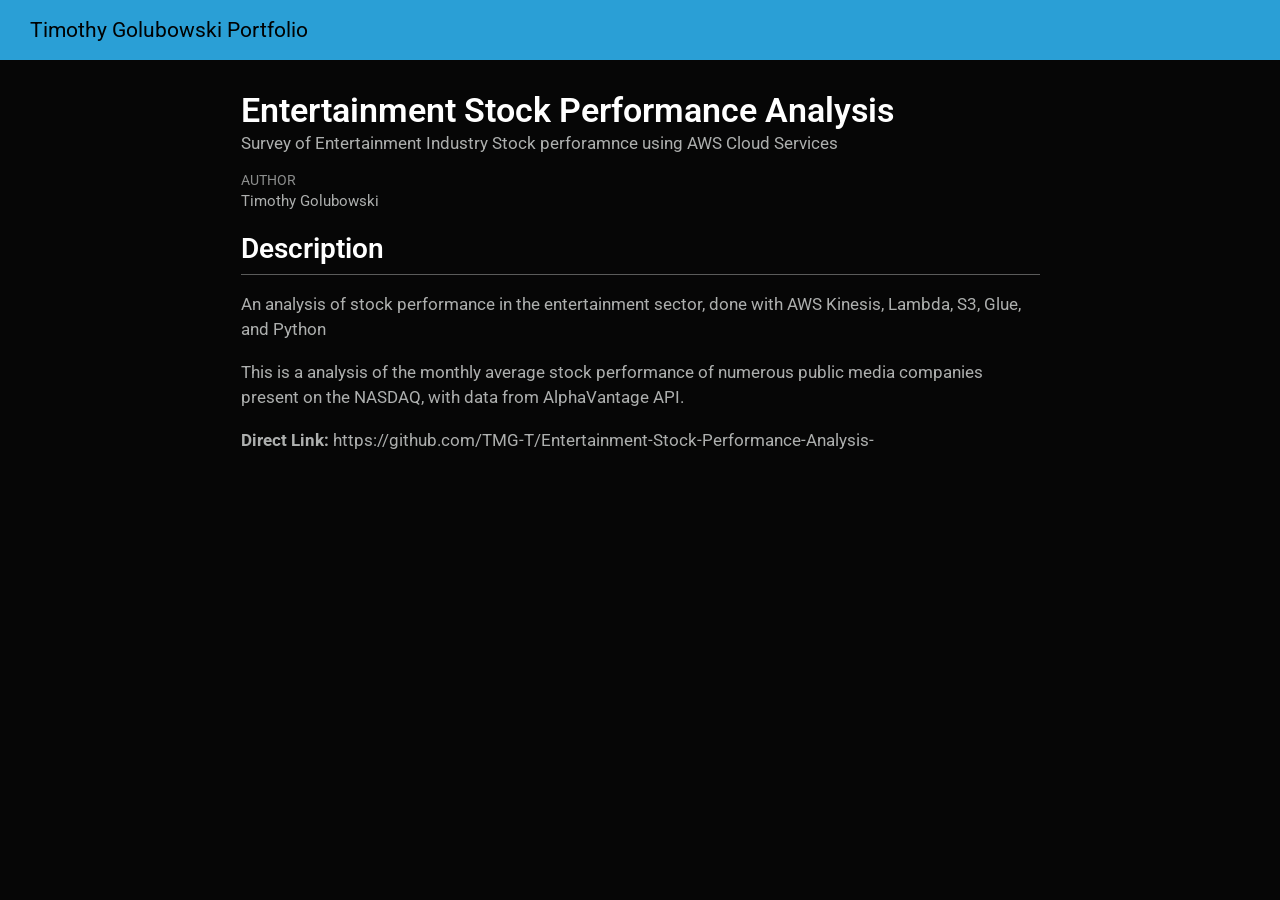
<file: docs/PersonalProject5.html>
<!DOCTYPE html>
<html xmlns="http://www.w3.org/1999/xhtml" lang="en" xml:lang="en"><head>

<meta charset="utf-8">
<meta name="generator" content="quarto-1.10.18">

<meta name="viewport" content="width=device-width, initial-scale=1.0, user-scalable=yes">

<meta name="author" content="Timothy Golubowski">
<meta name="description" content="Survey of Entertainment Industry Stock perforamnce using AWS Cloud Services">

<title>Entertainment Stock Performance Analysis – Timothy Golubowski Portfolio</title>
<style>
/* Default styles provided by pandoc.
** See https://pandoc.org/MANUAL.html#variables-for-html for config info.
*/
span.smallcaps{font-variant: small-caps;}
div.columns{display: flex; gap: 1.5em;}
div.column{flex: auto;}
@media screen {
div.columns{gap: min(4vw, 1.5em);}
div.column{overflow-x: auto;}
}
div.hanging-indent{margin-left: 1.5em; text-indent: -1.5em;}
ul.task-list{list-style: none;}
ul.task-list li input[type="checkbox"] {
  width: 0.8em;
  margin: 0 0.8em 0.2em -1em; /* quarto-specific, see https://github.com/quarto-dev/quarto-cli/issues/4556 */ 
  vertical-align: middle;
}
</style>


<script src="site_libs/quarto-nav/quarto-nav.js"></script>
<script src="site_libs/quarto-nav/headroom.min.js"></script>
<script src="site_libs/clipboard/clipboard.min.js"></script>
<script src="site_libs/quarto-search/autocomplete.umd.js"></script>
<script src="site_libs/quarto-search/fuse.min.js"></script>
<script src="site_libs/quarto-search/quarto-search.js"></script>
<meta name="quarto:offset" content="./">
<script src="site_libs/quarto-html/quarto.js" type="module"></script>
<script src="site_libs/quarto-html/tabsets/tabsets.js" type="module"></script>
<script src="site_libs/quarto-html/popper.min.js"></script>
<script src="site_libs/quarto-html/tippy.umd.min.js"></script>
<script src="site_libs/quarto-html/anchor.min.js"></script>
<link href="site_libs/quarto-html/tippy.css" rel="stylesheet">
<link href="site_libs/quarto-html/quarto-syntax-highlighting-dark-b85bc7c33db8c58e0ec93c3465666fed.css" rel="stylesheet" id="quarto-text-highlighting-styles">
<script src="site_libs/bootstrap/bootstrap.min.js"></script>
<link href="site_libs/bootstrap/bootstrap-icons.css" rel="stylesheet">
<link href="site_libs/bootstrap/bootstrap-ce801b26003c7cd2ab1b5167f2ff7ada.min.css" rel="stylesheet" append-hash="true" id="quarto-bootstrap" data-mode="dark">
<script id="quarto-search-options" type="application/json">{
  "location": "navbar",
  "copy-button": false,
  "collapse-after": 3,
  "panel-placement": "end",
  "type": "overlay",
  "limit": 50,
  "keyboard-shortcut": [
    "f",
    "/",
    "s"
  ],
  "show-item-context": false,
  "language": {
    "search-no-results-text": "No results",
    "search-matching-documents-text": "matching documents",
    "search-copy-link-title": "Copy link to search",
    "search-hide-matches-text": "Hide additional matches",
    "search-more-match-text": "more match in this document",
    "search-more-matches-text": "more matches in this document",
    "search-clear-button-title": "Clear",
    "search-text-placeholder": "",
    "search-detached-cancel-button-title": "Cancel",
    "search-submit-button-title": "Submit",
    "search-label": "Search"
  }
}</script>


</head>

<body class="nav-fixed fullcontent quarto-light">

<div id="quarto-search-results"></div>
  <header id="quarto-header" class="headroom fixed-top">
    <nav class="navbar navbar-expand-lg " data-bs-theme="dark">
      <div class="navbar-container container-fluid">
      <div class="navbar-brand-container mx-auto">
    <a class="navbar-brand" href="./index.html">
    <span class="navbar-title">Timothy Golubowski Portfolio</span>
    </a>
  </div>
        <div class="quarto-navbar-tools tools-end">
</div>
      </div> <!-- /container-fluid -->
    </nav>
</header>
<!-- content -->
<div id="quarto-content" class="quarto-container page-columns page-rows-contents page-layout-article page-navbar">
<!-- sidebar -->
<!-- margin-sidebar -->
    
<!-- main -->
<main class="content" id="quarto-document-content">

<header id="title-block-header" class="quarto-title-block default">
<div class="quarto-title">
<h1 class="title">Entertainment Stock Performance Analysis</h1>
</div>

<div>
  <div class="description">
    Survey of Entertainment Industry Stock perforamnce using AWS Cloud Services
  </div>
</div>


<div class="quarto-title-meta">

    <div>
    <div class="quarto-title-meta-heading">Author</div>
    <div class="quarto-title-meta-contents">
             <p>Timothy Golubowski </p>
          </div>
  </div>
    
  
    
  </div>
  


</header>


<section id="description" class="level2">
<h2 class="anchored" data-anchor-id="description">Description</h2>
<p>An analysis of stock performance in the entertainment sector, done with AWS Kinesis, Lambda, S3, Glue, and Python</p>
<p>This is a analysis of the monthly average stock performance of numerous public media companies present on the NASDAQ, with data from AlphaVantage API.</p>
<p><strong>Direct Link:</strong> https://github.com/TMG-T/Entertainment-Stock-Performance-Analysis-</p>


</section>

</main> <!-- /main -->
<script id="quarto-html-after-body" type="application/javascript">
  window.document.addEventListener("DOMContentLoaded", function (event) {
    const icon = "";
    const anchorJS = new window.AnchorJS();
    anchorJS.options = {
      placement: 'right',
      icon: icon
    };
    anchorJS.add('.anchored');
    const isCodeAnnotation = (el) => {
      for (const clz of el.classList) {
        if (clz.startsWith('code-annotation-')) {                     
          return true;
        }
      }
      return false;
    }
    const onCopySuccess = function(e) {
      // button target
      const button = e.trigger;
      // don't keep focus
      button.blur();
      // flash "checked"
      button.classList.add('code-copy-button-checked');
      var currentTitle = button.getAttribute("title");
      button.setAttribute("title", "Copied!");
      let tooltip;
      if (window.bootstrap) {
        button.setAttribute("data-bs-toggle", "tooltip");
        button.setAttribute("data-bs-placement", "left");
        button.setAttribute("data-bs-title", "Copied!");
        tooltip = new bootstrap.Tooltip(button, 
          { trigger: "manual", 
            customClass: "code-copy-button-tooltip",
            offset: [0, -8]});
        tooltip.show();    
      }
      setTimeout(function() {
        if (tooltip) {
          tooltip.hide();
          button.removeAttribute("data-bs-title");
          button.removeAttribute("data-bs-toggle");
          button.removeAttribute("data-bs-placement");
        }
        button.setAttribute("title", currentTitle);
        button.classList.remove('code-copy-button-checked');
      }, 1000);
      // clear code selection
      e.clearSelection();
    }
    const getTextToCopy = function(trigger) {
      const outerScaffold = trigger.parentElement.cloneNode(true);
      const codeEl = outerScaffold.querySelector('code');
      for (const childEl of codeEl.children) {
        if (isCodeAnnotation(childEl)) {
          childEl.remove();
        }
      }
      return codeEl.innerText;
    }
    const clipboard = new window.ClipboardJS('.code-copy-button:not([data-in-quarto-modal])', {
      text: getTextToCopy
    });
    clipboard.on('success', onCopySuccess);
    if (window.document.getElementById('quarto-embedded-source-code-modal')) {
      const clipboardModal = new window.ClipboardJS('.code-copy-button[data-in-quarto-modal]', {
        text: getTextToCopy,
        container: window.document.getElementById('quarto-embedded-source-code-modal')
      });
      clipboardModal.on('success', onCopySuccess);
    }
      var localhostRegex = new RegExp(/^(?:http|https):\/\/localhost\:?[0-9]*\//);
      var mailtoRegex = new RegExp(/^mailto:/);
        var filterRegex = new RegExp("https:\/\/github\.com\/TMG-T\/STA9750-2026-SPRING");
      var isInternal = (href) => {
          return filterRegex.test(href) || localhostRegex.test(href) || mailtoRegex.test(href);
      }
      // Inspect non-navigation links and adorn them if external
     var links = window.document.querySelectorAll('a[href]:not(.nav-link):not(.navbar-brand):not(.toc-action):not(.sidebar-link):not(.sidebar-item-toggle):not(.pagination-link):not(.no-external):not([aria-hidden]):not(.dropdown-item):not(.quarto-navigation-tool):not(.about-link)');
      for (var i=0; i<links.length; i++) {
        const link = links[i];
        if (!isInternal(link.href)) {
          // undo the damage that might have been done by quarto-nav.js in the case of
          // links that we want to consider external
          if (link.dataset.originalHref !== undefined) {
            link.href = link.dataset.originalHref;
          }
        }
      }
    function tippyHover(el, contentFn, onTriggerFn, onUntriggerFn) {
      const config = {
        allowHTML: true,
        maxWidth: 500,
        delay: 100,
        arrow: false,
        appendTo: function(el) {
            return el.parentElement;
        },
        interactive: true,
        interactiveBorder: 10,
        theme: 'quarto',
        placement: 'bottom-start',
      };
      if (contentFn) {
        config.content = contentFn;
      }
      if (onTriggerFn) {
        config.onTrigger = onTriggerFn;
      }
      if (onUntriggerFn) {
        config.onUntrigger = onUntriggerFn;
      }
      window.tippy(el, config); 
    }
    const noterefs = window.document.querySelectorAll('a[role="doc-noteref"]');
    for (var i=0; i<noterefs.length; i++) {
      const ref = noterefs[i];
      tippyHover(ref, function() {
        // use id or data attribute instead here
        let href = ref.getAttribute('data-footnote-href') || ref.getAttribute('href');
        try { href = new URL(href).hash; } catch {}
        const id = href.replace(/^#\/?/, "");
        const note = window.document.getElementById(id);
        if (note) {
          return note.innerHTML;
        } else {
          return "";
        }
      });
    }
    const xrefs = window.document.querySelectorAll('a.quarto-xref');
    const processXRef = (id, note) => {
      // Strip column container classes
      const stripColumnClz = (el) => {
        el.classList.remove("page-full", "page-columns");
        if (el.children) {
          for (const child of el.children) {
            stripColumnClz(child);
          }
        }
      }
      stripColumnClz(note)
      if (id === null || id.startsWith('sec-')) {
        // Special case sections, only their first couple elements
        const container = document.createElement("div");
        if (note.children && note.children.length > 2) {
          container.appendChild(note.children[0].cloneNode(true));
          for (let i = 1; i < note.children.length; i++) {
            const child = note.children[i];
            if (child.tagName === "P" && child.innerText === "") {
              continue;
            } else {
              container.appendChild(child.cloneNode(true));
              break;
            }
          }
          if (window.Quarto?.typesetMath) {
            window.Quarto.typesetMath(container);
          }
          return container.innerHTML
        } else {
          if (window.Quarto?.typesetMath) {
            window.Quarto.typesetMath(note);
          }
          return note.innerHTML;
        }
      } else {
        // Remove any anchor links if they are present
        const anchorLink = note.querySelector('a.anchorjs-link');
        if (anchorLink) {
          anchorLink.remove();
        }
        if (window.Quarto?.typesetMath) {
          window.Quarto.typesetMath(note);
        }
        if (note.classList.contains("callout")) {
          return note.outerHTML;
        } else {
          return note.innerHTML;
        }
      }
    }
    for (var i=0; i<xrefs.length; i++) {
      const xref = xrefs[i];
      tippyHover(xref, undefined, function(instance) {
        instance.disable();
        let url = xref.getAttribute('href');
        let hash = undefined; 
        if (url.startsWith('#')) {
          hash = url;
        } else {
          try { hash = new URL(url).hash; } catch {}
        }
        if (hash) {
          const id = hash.replace(/^#\/?/, "");
          const note = window.document.getElementById(id);
          if (note !== null) {
            try {
              const html = processXRef(id, note.cloneNode(true));
              instance.setContent(html);
            } finally {
              instance.enable();
              instance.show();
            }
          } else {
            // See if we can fetch this
            fetch(url.split('#')[0])
            .then(res => res.text())
            .then(html => {
              const parser = new DOMParser();
              const htmlDoc = parser.parseFromString(html, "text/html");
              const note = htmlDoc.getElementById(id);
              if (note !== null) {
                const html = processXRef(id, note);
                instance.setContent(html);
              } 
            }).finally(() => {
              instance.enable();
              instance.show();
            });
          }
        } else {
          // See if we can fetch a full url (with no hash to target)
          // This is a special case and we should probably do some content thinning / targeting
          fetch(url)
          .then(res => res.text())
          .then(html => {
            const parser = new DOMParser();
            const htmlDoc = parser.parseFromString(html, "text/html");
            const note = htmlDoc.querySelector('main.content');
            if (note !== null) {
              // This should only happen for chapter cross references
              // (since there is no id in the URL)
              // remove the first header
              if (note.children.length > 0 && note.children[0].tagName === "HEADER") {
                note.children[0].remove();
              }
              const html = processXRef(null, note);
              instance.setContent(html);
            } 
          }).finally(() => {
            instance.enable();
            instance.show();
          });
        }
      }, function(instance) {
      });
    }
        let selectedAnnoteEl;
        const selectorForAnnotation = ( cell, annotation) => {
          let cellAttr = 'data-code-cell="' + cell + '"';
          let lineAttr = 'data-code-annotation="' +  annotation + '"';
          const selector = 'span[' + cellAttr + '][' + lineAttr + ']';
          return selector;
        }
        const selectCodeLines = (annoteEl) => {
          const doc = window.document;
          const targetCell = annoteEl.getAttribute("data-target-cell");
          const targetAnnotation = annoteEl.getAttribute("data-target-annotation");
          const annoteSpan = window.document.querySelector(selectorForAnnotation(targetCell, targetAnnotation));
          const lines = annoteSpan.getAttribute("data-code-lines").split(",");
          const lineIds = lines.map((line) => {
            return targetCell + "-" + line;
          })
          let top = null;
          let height = null;
          let parent = null;
          if (lineIds.length > 0) {
              //compute the position of the single el (top and bottom and make a div)
              const el = window.document.getElementById(lineIds[0]);
              top = el.offsetTop;
              height = el.offsetHeight;
              parent = el.parentElement.parentElement;
            if (lineIds.length > 1) {
              const lastEl = window.document.getElementById(lineIds[lineIds.length - 1]);
              const bottom = lastEl.offsetTop + lastEl.offsetHeight;
              height = bottom - top;
            }
            if (top !== null && height !== null && parent !== null) {
              // cook up a div (if necessary) and position it 
              let div = window.document.getElementById("code-annotation-line-highlight");
              if (div === null) {
                div = window.document.createElement("div");
                div.setAttribute("id", "code-annotation-line-highlight");
                div.style.position = 'absolute';
                parent.appendChild(div);
              }
              div.style.top = top - 2 + "px";
              div.style.height = height + 4 + "px";
              div.style.left = 0;
              let gutterDiv = window.document.getElementById("code-annotation-line-highlight-gutter");
              if (gutterDiv === null) {
                gutterDiv = window.document.createElement("div");
                gutterDiv.setAttribute("id", "code-annotation-line-highlight-gutter");
                gutterDiv.style.position = 'absolute';
                const codeCell = window.document.getElementById(targetCell);
                const gutter = codeCell.querySelector('.code-annotation-gutter');
                gutter.appendChild(gutterDiv);
              }
              gutterDiv.style.top = top - 2 + "px";
              gutterDiv.style.height = height + 4 + "px";
            }
            selectedAnnoteEl = annoteEl;
          }
        };
        const unselectCodeLines = () => {
          const elementsIds = ["code-annotation-line-highlight", "code-annotation-line-highlight-gutter"];
          elementsIds.forEach((elId) => {
            const div = window.document.getElementById(elId);
            if (div) {
              div.remove();
            }
          });
          selectedAnnoteEl = undefined;
        };
          // Handle positioning of the toggle
      window.addEventListener(
        "resize",
        throttle(() => {
          elRect = undefined;
          if (selectedAnnoteEl) {
            selectCodeLines(selectedAnnoteEl);
          }
        }, 10)
      );
      function throttle(fn, ms) {
      let throttle = false;
      let timer;
        return (...args) => {
          if(!throttle) { // first call gets through
              fn.apply(this, args);
              throttle = true;
          } else { // all the others get throttled
              if(timer) clearTimeout(timer); // cancel #2
              timer = setTimeout(() => {
                fn.apply(this, args);
                timer = throttle = false;
              }, ms);
          }
        };
      }
        // Attach click handler to the DT
        const annoteDls = window.document.querySelectorAll('dt[data-target-cell]');
        for (const annoteDlNode of annoteDls) {
          annoteDlNode.addEventListener('click', (event) => {
            const clickedEl = event.target;
            if (clickedEl !== selectedAnnoteEl) {
              unselectCodeLines();
              const activeEl = window.document.querySelector('dt[data-target-cell].code-annotation-active');
              if (activeEl) {
                activeEl.classList.remove('code-annotation-active');
              }
              selectCodeLines(clickedEl);
              clickedEl.classList.add('code-annotation-active');
            } else {
              // Unselect the line
              unselectCodeLines();
              clickedEl.classList.remove('code-annotation-active');
            }
          });
        }
    const findCites = (el) => {
      const parentEl = el.parentElement;
      if (parentEl) {
        const cites = parentEl.dataset.cites;
        if (cites) {
          return {
            el,
            cites: cites.split(' ')
          };
        } else {
          return findCites(el.parentElement)
        }
      } else {
        return undefined;
      }
    };
    var bibliorefs = window.document.querySelectorAll('a[role="doc-biblioref"]');
    for (var i=0; i<bibliorefs.length; i++) {
      const ref = bibliorefs[i];
      const citeInfo = findCites(ref);
      if (citeInfo) {
        tippyHover(citeInfo.el, function() {
          var popup = window.document.createElement('div');
          citeInfo.cites.forEach(function(cite) {
            var citeDiv = window.document.createElement('div');
            citeDiv.classList.add('hanging-indent');
            citeDiv.classList.add('csl-entry');
            var biblioDiv = window.document.getElementById('ref-' + cite);
            if (biblioDiv) {
              citeDiv.innerHTML = biblioDiv.innerHTML;
            }
            popup.appendChild(citeDiv);
          });
          return popup.innerHTML;
        });
      }
    }
  });
  </script>
</div> <!-- /content -->




</body></html>
</file>
<file: docs/site_libs/quarto-html/tippy.css>
.tippy-box[data-animation=fade][data-state=hidden]{opacity:0}[data-tippy-root]{max-width:calc(100vw - 10px)}.tippy-box{position:relative;background-color:#333;color:#fff;border-radius:4px;font-size:14px;line-height:1.4;white-space:normal;outline:0;transition-property:transform,visibility,opacity}.tippy-box[data-placement^=top]>.tippy-arrow{bottom:0}.tippy-box[data-placement^=top]>.tippy-arrow:before{bottom:-7px;left:0;border-width:8px 8px 0;border-top-color:initial;transform-origin:center top}.tippy-box[data-placement^=bottom]>.tippy-arrow{top:0}.tippy-box[data-placement^=bottom]>.tippy-arrow:before{top:-7px;left:0;border-width:0 8px 8px;border-bottom-color:initial;transform-origin:center bottom}.tippy-box[data-placement^=left]>.tippy-arrow{right:0}.tippy-box[data-placement^=left]>.tippy-arrow:before{border-width:8px 0 8px 8px;border-left-color:initial;right:-7px;transform-origin:center left}.tippy-box[data-placement^=right]>.tippy-arrow{left:0}.tippy-box[data-placement^=right]>.tippy-arrow:before{left:-7px;border-width:8px 8px 8px 0;border-right-color:initial;transform-origin:center right}.tippy-box[data-inertia][data-state=visible]{transition-timing-function:cubic-bezier(.54,1.5,.38,1.11)}.tippy-arrow{width:16px;height:16px;color:#333}.tippy-arrow:before{content:"";position:absolute;border-color:transparent;border-style:solid}.tippy-content{position:relative;padding:5px 9px;z-index:1}
</file>
<file: docs/site_libs/quarto-html/quarto-syntax-highlighting-dark-b85bc7c33db8c58e0ec93c3465666fed.css>
/* quarto syntax highlight colors */
:root {
  --quarto-hl-al-color: #f07178;
  --quarto-hl-an-color: #d4d0ab;
  --quarto-hl-at-color: #00e0e0;
  --quarto-hl-bn-color: #d4d0ab;
  --quarto-hl-bu-color: #abe338;
  --quarto-hl-ch-color: #abe338;
  --quarto-hl-co-color: #f8f8f2;
  --quarto-hl-cv-color: #ffd700;
  --quarto-hl-cn-color: #ffd700;
  --quarto-hl-cf-color: #ffa07a;
  --quarto-hl-dt-color: #ffa07a;
  --quarto-hl-dv-color: #d4d0ab;
  --quarto-hl-do-color: #f8f8f2;
  --quarto-hl-er-color: #f07178;
  --quarto-hl-ex-color: #00e0e0;
  --quarto-hl-fl-color: #d4d0ab;
  --quarto-hl-fu-color: #ffa07a;
  --quarto-hl-im-color: #abe338;
  --quarto-hl-in-color: #d4d0ab;
  --quarto-hl-kw-color: #ffa07a;
  --quarto-hl-op-color: #ffa07a;
  --quarto-hl-ot-color: #00e0e0;
  --quarto-hl-pp-color: #dcc6e0;
  --quarto-hl-re-color: #00e0e0;
  --quarto-hl-sc-color: #abe338;
  --quarto-hl-ss-color: #abe338;
  --quarto-hl-st-color: #abe338;
  --quarto-hl-va-color: #00e0e0;
  --quarto-hl-vs-color: #abe338;
  --quarto-hl-wa-color: #dcc6e0;
}

/* other quarto variables */
:root {
  --quarto-font-monospace: SFMono-Regular, Menlo, Monaco, Consolas, "Liberation Mono", "Courier New", monospace;
}

/* syntax highlight based on Pandoc's rules */
pre > code.sourceCode > span {
  color: #f8f8f2;
}

code.sourceCode > span {
  color: #f8f8f2;
}

div.sourceCode,
div.sourceCode pre.sourceCode {
  color: #f8f8f2;
}

/* Normal */
code span {
  color: #f8f8f2;
}

/* Alert */
code span.al {
  color: #f07178;
}

/* Annotation */
code span.an {
  color: #d4d0ab;
}

/* Attribute */
code span.at {
  color: #00e0e0;
}

/* BaseN */
code span.bn {
  color: #d4d0ab;
}

/* BuiltIn */
code span.bu {
  color: #abe338;
}

/* ControlFlow */
code span.cf {
  font-weight: bold;
  color: #ffa07a;
}

/* Char */
code span.ch {
  color: #abe338;
}

/* Constant */
code span.cn {
  color: #ffd700;
}

/* Comment */
code span.co {
  font-style: italic;
  color: #f8f8f2;
}

/* CommentVar */
code span.cv {
  color: #ffd700;
}

/* Documentation */
code span.do {
  color: #f8f8f2;
}

/* DataType */
code span.dt {
  color: #ffa07a;
}

/* DecVal */
code span.dv {
  color: #d4d0ab;
}

/* Error */
code span.er {
  color: #f07178;
  text-decoration: underline;
}

/* Extension */
code span.ex {
  font-weight: bold;
  color: #00e0e0;
}

/* Float */
code span.fl {
  color: #d4d0ab;
}

/* Function */
code span.fu {
  color: #ffa07a;
}

/* Import */
code span.im {
  color: #abe338;
}

/* Information */
code span.in {
  color: #d4d0ab;
}

/* Keyword */
code span.kw {
  font-weight: bold;
  color: #ffa07a;
}

/* Operator */
code span.op {
  color: #ffa07a;
}

/* Other */
code span.ot {
  color: #00e0e0;
}

/* Preprocessor */
code span.pp {
  color: #dcc6e0;
}

/* RegionMarker */
code span.re {
  background-color: #f8f8f2;
  color: #00e0e0;
}

/* SpecialChar */
code span.sc {
  color: #abe338;
}

/* SpecialString */
code span.ss {
  color: #abe338;
}

/* String */
code span.st {
  color: #abe338;
}

/* Variable */
code span.va {
  color: #00e0e0;
}

/* VerbatimString */
code span.vs {
  color: #abe338;
}

/* Warning */
code span.wa {
  color: #dcc6e0;
}

.prevent-inlining {
  content: "</";
}

/*# sourceMappingURL=4ed8f1090dec6531da29ab00902aa718.css.map */
</file>
